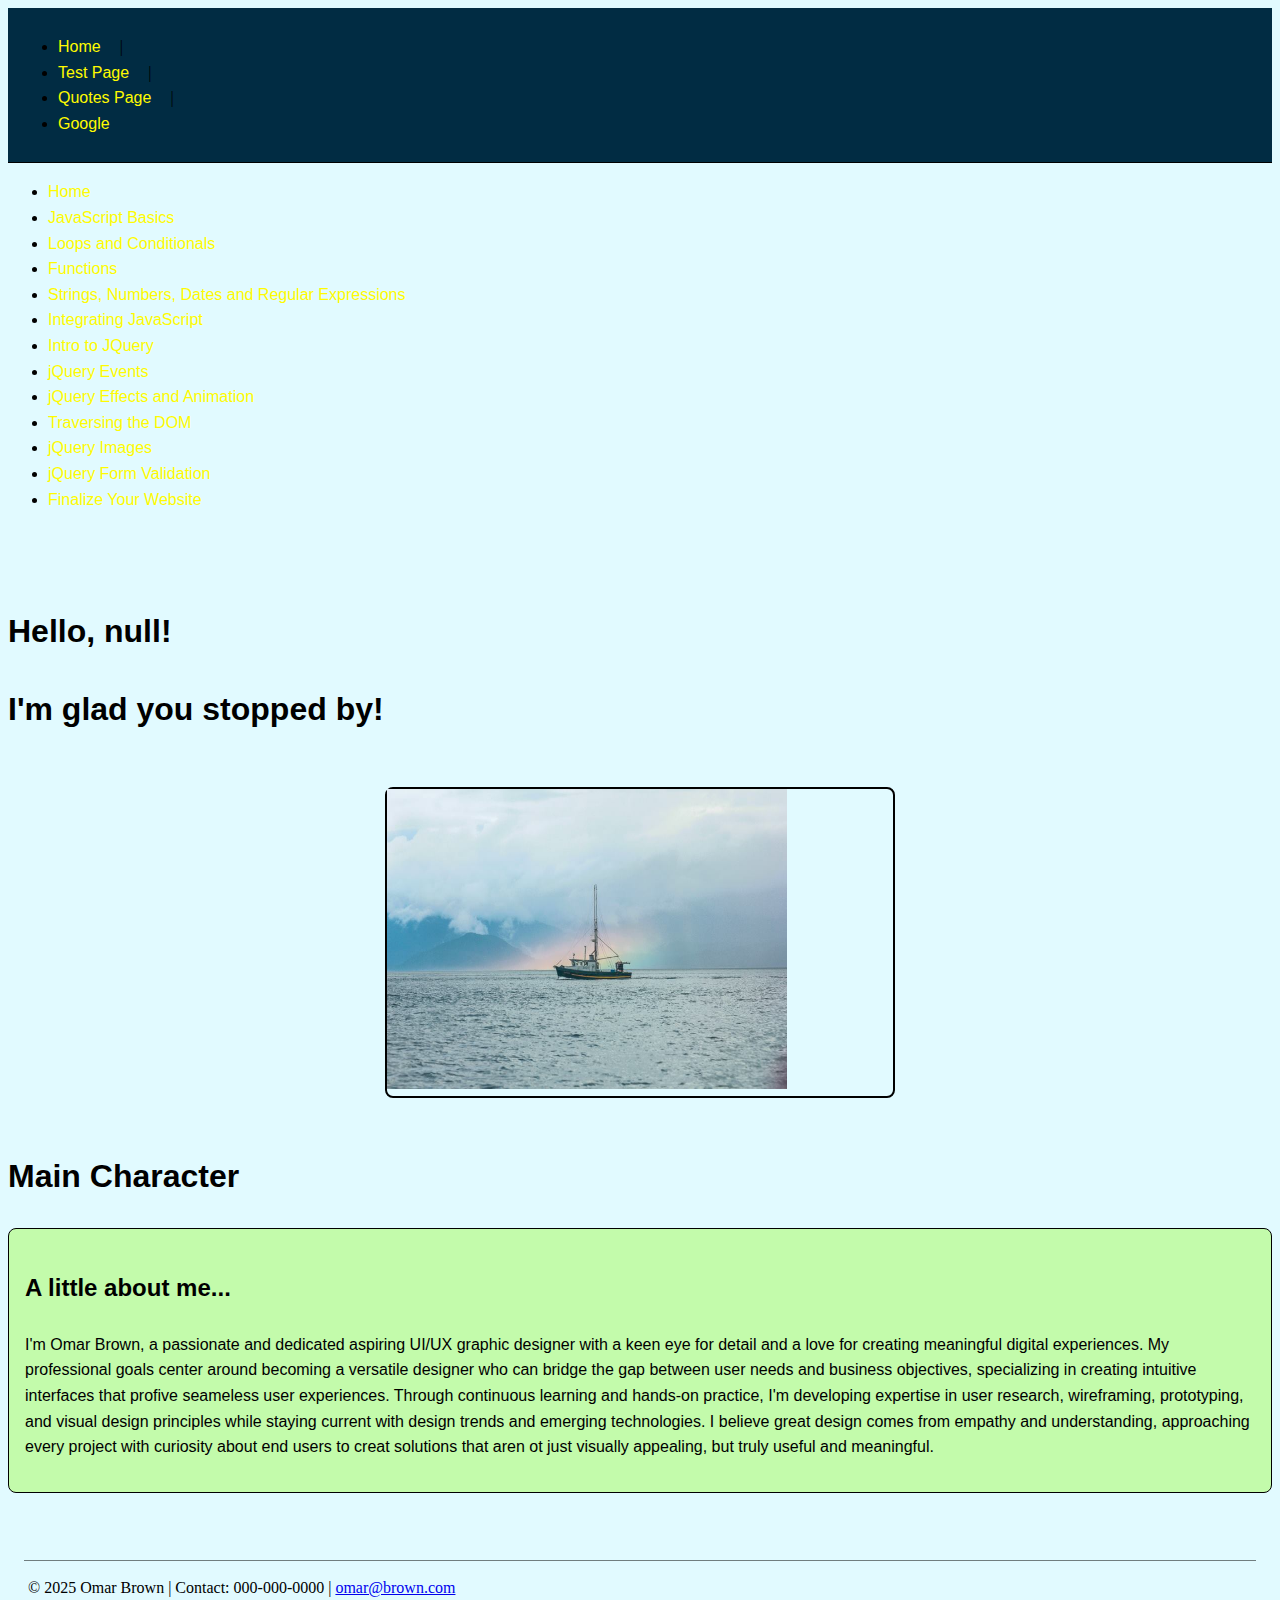
<file: index.html>
<!DOCTYPE html>
<html lang="en">
	<head>
		<meta charset="utf-8">
		<meta name="viewport" content="width=device-width, initial-scale=1.0">
		<meta name="author" content="Omar Brown">
		<title>Beginning Web Programming</title>
		<link rel="stylesheet" href="style.css">
	</head>
	<body>
		<div>
			<nav id="top-nav">
			<ul>
				<li><a href="index.html">Home</a> |</li>
				<li><a href="test.html">Test Page</a> |</li>
				<li><a href="quotes.html">Quotes Page</a> |</li>
				<li><a href="http://www.google.com">Google</a></li>
			</ul>
			</nav>
			<nav id="side-nav">
                <ul>
                    <li><a href="index.html">Home</a>
                    <li><a href="quotes.html">JavaScript Basics</a>
                    <li><a href="secret-number-game.html">Loops and Conditionals</a>
                    <li><a href="quiz.html">Functions</a>
                    <li><a href="trivia.html">Strings, Numbers, Dates and Regular Expressions</a>
                    <li><a href="game.html">Integrating JavaScript</a>
                    <li><a href="jquery-intro/jquery-intro.html">Intro to JQuery</a>
                    <li><a href="jquery-events/glossary.html">jQuery Events</a>
					<li><a href="jquery-effects/effects.html">jQuery Effects and Animation</a>
                    <li><a href="jquery-dom/shopping.html">Traversing the DOM</a>
                    <li><a href="jquery-images/gallery.html">jQuery Images</a>
                    <li><a href="jquery-orderform/orderform.html">jQuery Form Validation</a>
                    <li><a href="about.html">Finalize Your Website</a>
                </ul>
            </nav>
		</div>
		<br>
	<div>
		<main>
		<br>
		<div>
			<header>
			<!-- Link to external JavaScript file -->
			<script src="userInfo.js"></script>
			<h2>I'm glad you stopped by!</h2>
			</header>
		</div>
		<br>
		<div>
			<span>
			<picture>
			<img src="images/picture.jpg" alt="boat and rainbow" height = "300" width = "400">
			</picture>
			</span>
		</div>
		<br>
		<div><h2>Main Character</h2></div>
		
		<div class="somepadding" id="backgroundchange">
			<section>
			<h3>A little about me...</h3>
			<p><span>
			I'm Omar Brown, a passionate and dedicated aspiring UI/UX graphic designer with a keen eye for detail and a love for creating meaningful digital experiences. My professional goals center around becoming a versatile designer who can bridge the gap between user needs and business objectives, specializing in creating intuitive interfaces that profive seameless user experiences. Through continuous learning and hands-on practice, I'm developing expertise in user research, wireframing, prototyping, and visual design principles while staying current with design trends and emerging technologies. I believe great design comes from empathy and understanding, approaching every project with curiosity about end users to creat solutions that aren ot just visually appealing, but truly useful and meaningful.
        	</span></p>
			</section>
		</div>
		<br>
		</main>
	</div>
	<br>

	<div>
		<footer>
		<p>
		<span>	
		&copy; 2025 Omar Brown | Contact: 000-000-0000 | <a href="mailto:omar@brown.com">omar@brown.com</a>
		</span>
		</p>
		</footer>
	</div>
	</body>
</html>
</file>
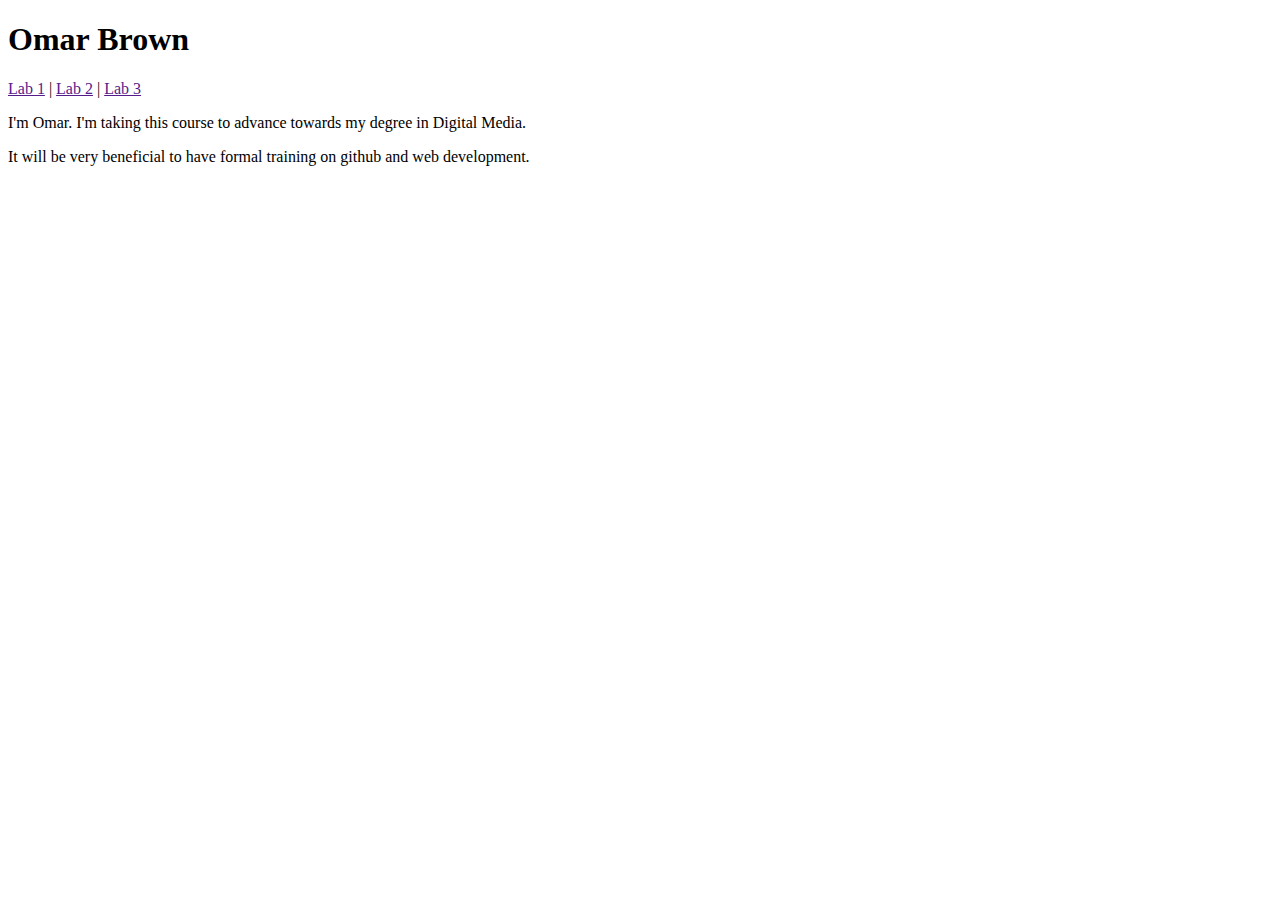
<file: docs/index.html>
<!DOCTYPE html>
<html lang="en">
	<head>
		<title>My First Page</title>
	</head>
	<body>
		<h1>Omar Brown</h1>
		<nav>
			<a href="">Lab 1</a> |
			<a href="">Lab 2</a> |
			<a href="">Lab 3</a>
		</nav>
		<p>I'm Omar. I'm taking this course to advance towards
            my degree in Digital Media.
        </p>
		<p>It will be very beneficial to have formal training on
            github and web development.
        </p>
	</body>
</html>
</file>
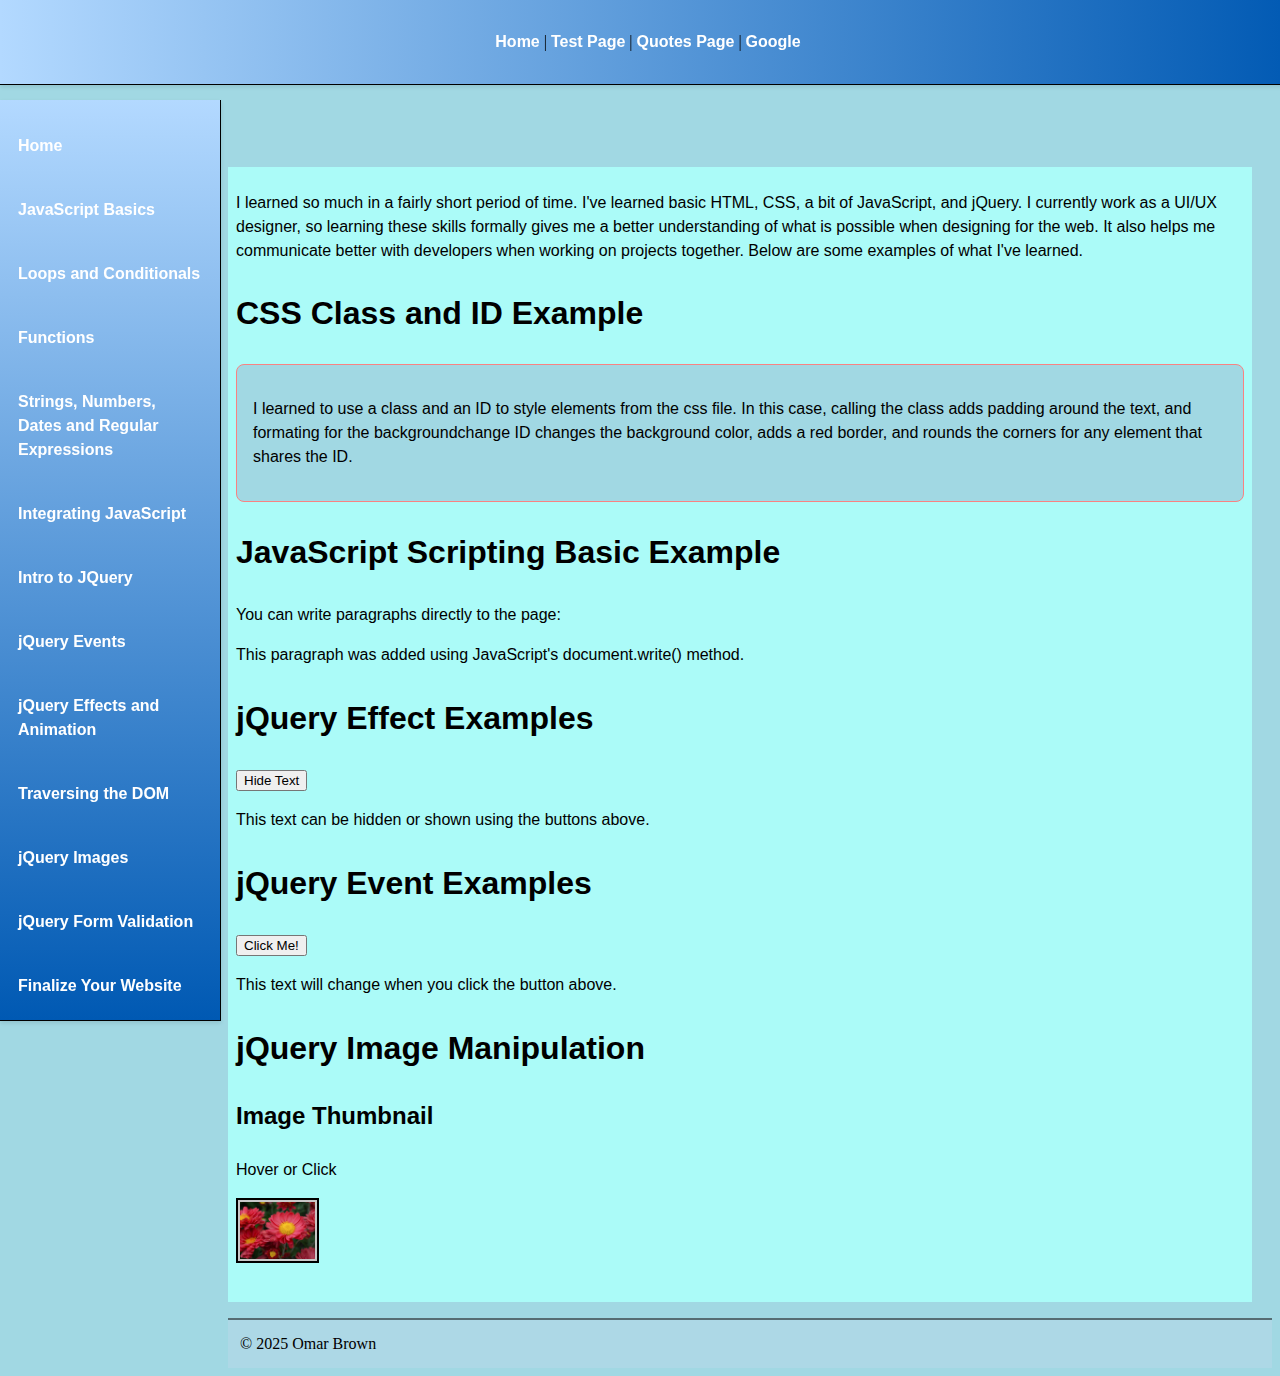
<file: about.html>
<!DOCTYPE html>
<html lang="en">
<head>
    <meta charset="UTF-8">
    <meta name="viewport" content="width=device-width, initial-scale=1.0">
    <title>About Us</title>
    <link rel="stylesheet" href="style2.css">
    <script src="https://code.jquery.com/jquery-3.6.0.min.js"></script>
    <script src="about.js"></script>
</head>
<body>
    <header>
        <h1>About Us</h1>
        <div>
            <nav id="top-nav">
                <ul>
                    <li><a href="index.html">Home</a> |</li>
                    <li><a href="test.html">Test Page</a> |</li>
                    <li><a href="quotes.html">Quotes Page</a> |</li>
                    <li><a href="http://www.google.com">Google</a></li>
                </ul>
            </nav>
        </div>
        <div>
            <nav id="side-nav">
                <ul>
                    <li><a href="index.html">Home</a>
                    <li><a href="quotes.html">JavaScript Basics</a>
                    <li><a href="secret-number-game.html">Loops and Conditionals</a>
                    <li><a href="quiz.html">Functions</a>
                    <li><a href="trivia.html">Strings, Numbers, Dates and Regular Expressions</a>
                    <li><a href="game.html">Integrating JavaScript</a>
                    <li><a href="jquery-intro/jquery-intro.html">Intro to JQuery</a>
                    <li><a href="jquery-events/glossary.html">jQuery Events</a>
                    <li><a href="jquery-effects/effects.html">jQuery Effects and Animation</a>
                    <li><a href="jquery-dom/shopping.html">Traversing the DOM</a>
                    <li><a href="jquery-images/gallery.html">jQuery Images</a>
                    <li><a href="jquery-orderform/orderform.html">jQuery Form Validation</a>
                    <li><a href="about.html">Finalize Your Website</a>
                </ul>
            </nav>
        </div>
    </header>
            <div>
            <main>
                <div>
                    <p>I learned so much in a fairly short period of time.
                    I've learned basic HTML, CSS, a bit of JavaScript, and jQuery. I currently work as a UI/UX designer, so learning these skills
                    formally gives me a better understanding of what is possible when designing for the web. It also helps me communicate better with developers
                    when working on projects together. 
                    
                    Below are some examples of what I've learned.
                    </p>
                </div>
                    <h2>CSS Class and ID Example</h2>
                    <div class="somepadding" id="backgroundchange">
                        <p>I learned to use a class and an ID to style elements from the css file.
                        In this case, calling the class adds padding around the text, and formating for the backgroundchange ID changes
                        the background color, adds a red border, and rounds the corners for any element that shares the ID.
                        </p>
                    </div>
                <div>
                    <h2>JavaScript Scripting Basic Example</h2>
                    <p>You can write paragraphs directly to the page:</p>
                    <script>
                        document.write("<p>This paragraph was added using JavaScript's document.write() method.</p>");
                    </script>
                </div>
                <div>
                    <h2>jQuery Effect Examples</h2>
                    <button id="hideButton">Hide Text</button>
                    <button id="showButton">Show Text</button>
                    <p id="textToHide">This text can be hidden or shown using the buttons above.</p>
                </div>
                <div>
                    <h2>jQuery Event Examples</h2>
                    <button id="eventButton">Click Me!</button>
                    <button id="eventButton2">Double Click Me!</button>
                    <button id="showTextButton">Show Text</button>
                    <p id="eventText">This text will change when you click the button above.</p>
                </div>
                <div>
                    <h2>jQuery Image Manipulation</h2>
                    <div>
                        <h3>Image Thumbnail</h3>
                        <p>Hover or Click</p>
                        <span id="thumbspan">                            
                            <img class="thumbnail" src="jquery-images/magenta_daisy_mum.jpg" alt="magenta daisy mum thumbnail">
                        </span>
                    </div>
                    
                    <br>
                </div>

            </main>
            </div>
    <footer>
        <p>&copy; 2025 Omar Brown</p>
    </footer>
    </body>
</html>
</file>
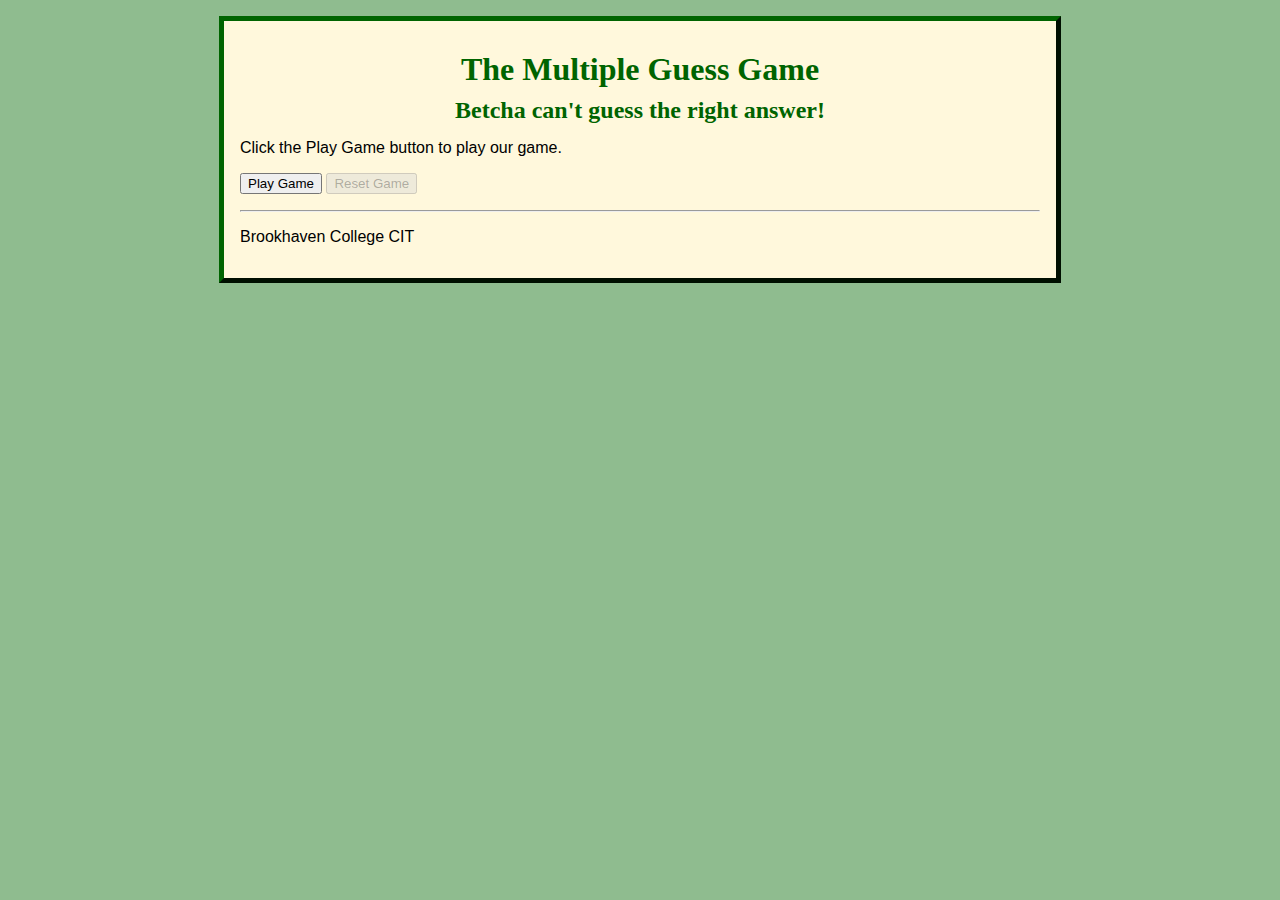
<file: game.html>
<!DOCTYPE html>
<html lang="en">

   <head>
      <meta charset="utf-8">
      <title>Trivia Game Improved</title>
      <meta name="viewport" content="width=device-width; initial-scale=1.0">
      <link href="js.css" rel="stylesheet">
      <script src="game.js" defer></script>
   </head>

   <body>
      <main>
         <header>
            <h1>The Multiple Guess Game</h1>
         </header>
         <section>
            <h2>Betcha can't guess the right answer!</h2>
            <p id="question">Click the Play Game button to play our game.</p>
            <button id="play">Play Game</button>
            <button id="reset">Reset Game</button>
            <ol id="answers"></ol>
            <div id="prompt"></div>
         </section>
         <hr>
         <footer>
            <p>Brookhaven College CIT</p>
         </footer>
      </main>
   </body>

</html>
</file>
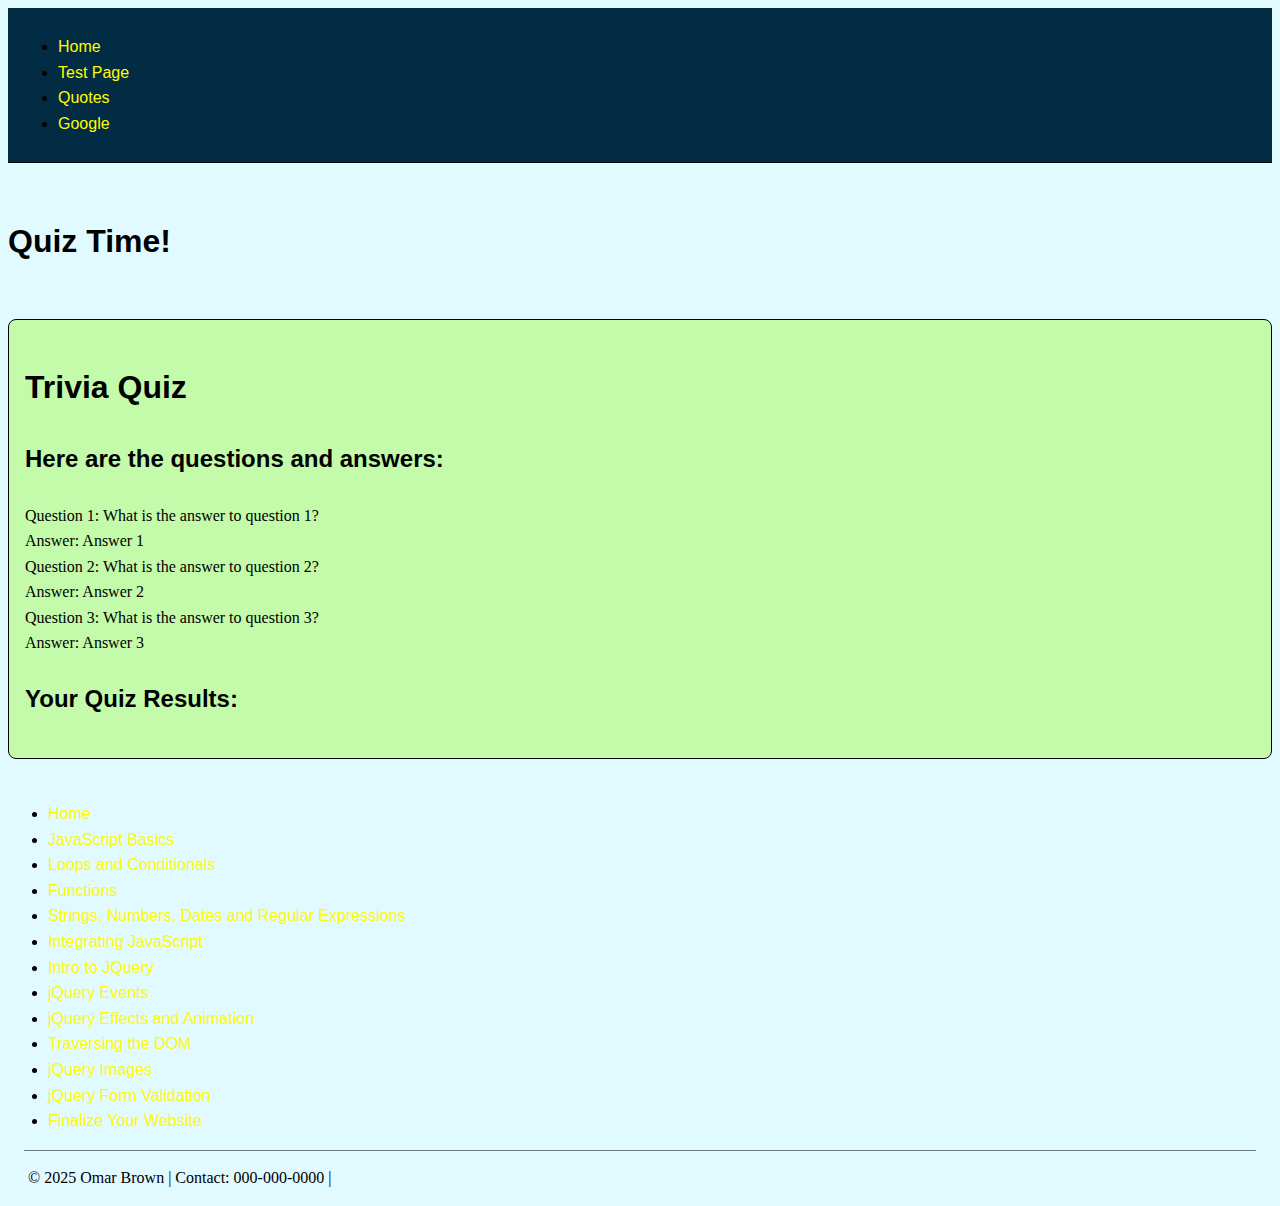
<file: quiz.html>
<!DOCTYPE html>
<html lang="en">
    <head>
        <meta charset="utf-8">
        <meta name="viewport" content="width=device-width, initial-scale=1.0">
        <meta name="author" content="Omar Brown">
        <title>Quiz Game</title>
        <link rel="stylesheet" href="style.css">
    </head>
    <body>
        <div>
            <nav id="top-nav">
            <ul>
                <li><a href="index.html">Home</a></li>
                <li><a href="test.html">Test Page</a></li>
                <li><a href="quotes.html">Quotes</a></li>
                <li><a href="http://www.google.com">Google</a></li>
            </ul>
            </nav>
        </div>
    <br>
    <main>
    <div>
        <header>
            <h2>Quiz Time!</h2> 
        </header> 
    </div> 
    <br> 
    <div class="somepadding" id="backgroundchange">
        <h2>Trivia Quiz</h2>  
        <script src="quiz.js"></script>
    </div>
    <br>
    <nav id="side-nav">
                <ul>
                    <li><a href="index.html">Home</a>
                    <li><a href="quotes.html">JavaScript Basics</a>
                    <li><a href="secret-number-game.html">Loops and Conditionals</a>
                    <li><a href="quiz.html">Functions</a>
                    <li><a href="trivia.html">Strings, Numbers, Dates and Regular Expressions</a>
                    <li><a href="game.html">Integrating JavaScript</a>
                    <li><a href="jquery-intro/jquery-intro.html">Intro to JQuery</a>
                    <li><a href="jquery-events/glossary.html">jQuery Events</a>
                    <li><a href="jquery-effects/effects.html">jQuery Effects and Animation</a>
                    <li><a href="jquery-dom/shopping.html">Traversing the DOM</a>
                    <li><a href="jquery-images/gallery.html">jQuery Images</a>
                    <li><a href="jquery-orderform/orderform.html">jQuery Form Validation</a>
                    <li><a href="about.html">Finalize Your Website</a>
                </ul>
            </nav>
    </main>   
        <footer>
            <p>
            <span>	
                &copy; 2025 Omar Brown | Contact: 000-000-0000 | <a href="mailto:omar@brown.com"></a>
            </span>
            </p>
        </footer>
</body>
</html>
</file>
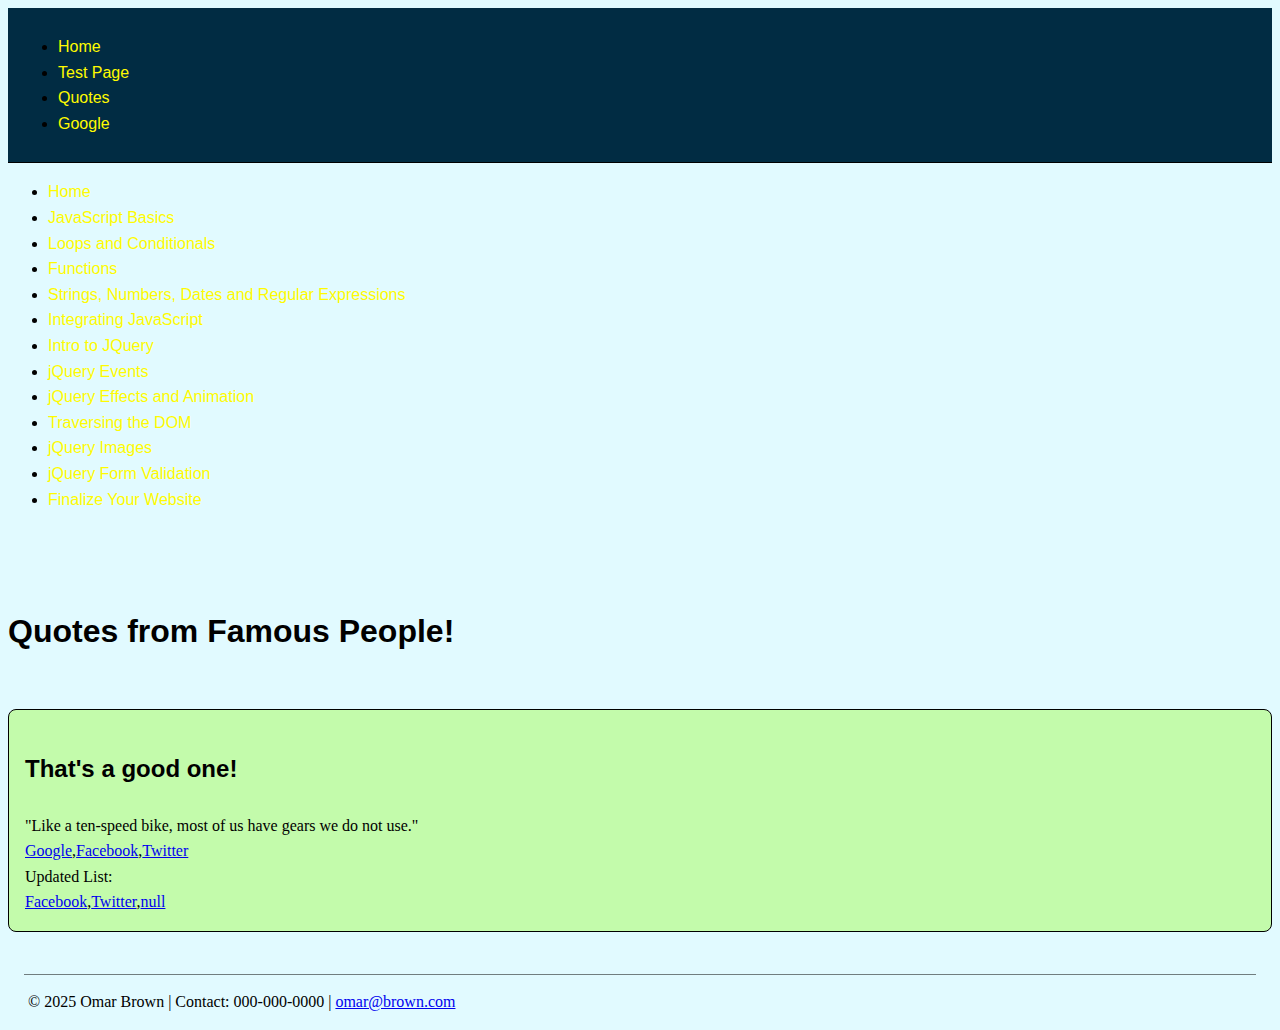
<file: quotes.html>
<!DOCTYPE html>
<html lang="en">
    <head>
        <meta charset="utf-8">
        <meta name="viewport" content="width=device-width, initial-scale=1.0">
        <meta name="author" content="Omar Brown">
        <title>Quotes</title>
        <link rel="stylesheet" href="style.css">
    </head>
    <body>
        <div>
            <nav id="top-nav">
            <ul>
                <li><a href="index.html">Home</a></li>
                <li><a href="test.html">Test Page</a></li>
                <li><a href="quotes.html">Quotes</a></li>
                <li><a href="http://www.google.com">Google</a></li>
            </ul>
            </nav>
        </div>
       <nav id="side-nav">
                <ul>
                    <li><a href="index.html">Home</a>
                    <li><a href="quotes.html">JavaScript Basics</a>
                    <li><a href="secret-number-game.html">Loops and Conditionals</a>
                    <li><a href="quiz.html">Functions</a>
                    <li><a href="trivia.html">Strings, Numbers, Dates and Regular Expressions</a>
                    <li><a href="game.html">Integrating JavaScript</a>
                    <li><a href="jquery-intro/jquery-intro.html">Intro to JQuery</a>
                    <li><a href="jquery-events/glossary.html">jQuery Events</a>
                    <li><a href="jquery-effects/effects.html">jQuery Effects and Animation</a>
                    <li><a href="jquery-dom/shopping.html">Traversing the DOM</a>
                    <li><a href="jquery-images/gallery.html">jQuery Images</a>
                    <li><a href="jquery-orderform/orderform.html">jQuery Form Validation</a>
                    <li><a href="about.html">Finalize Your Website</a>
                </ul>
            </nav>
    <br>
    <div>

    <main>
    <br>
    <div>
            <header>
            <h2>Quotes from Famous People!</h2> 
            </header> 
         </div> 
         <br> 
         <div class="somepadding" id="backgroundchange">
         <h3>That's a good one!</h3>  
         <script src="quotes.js"></script>
            </div>
    <br>

	<div>
		<footer id="quotefooter">
		<p><span>	
			&copy; 2025 Omar Brown | Contact: 000-000-0000 | <a href="mailto:omar@brown.com">omar@brown.com</a>
		</span></p>
		</footer>
	</div>
        </main>
    </div>
    </body>
    
</html>
</file>
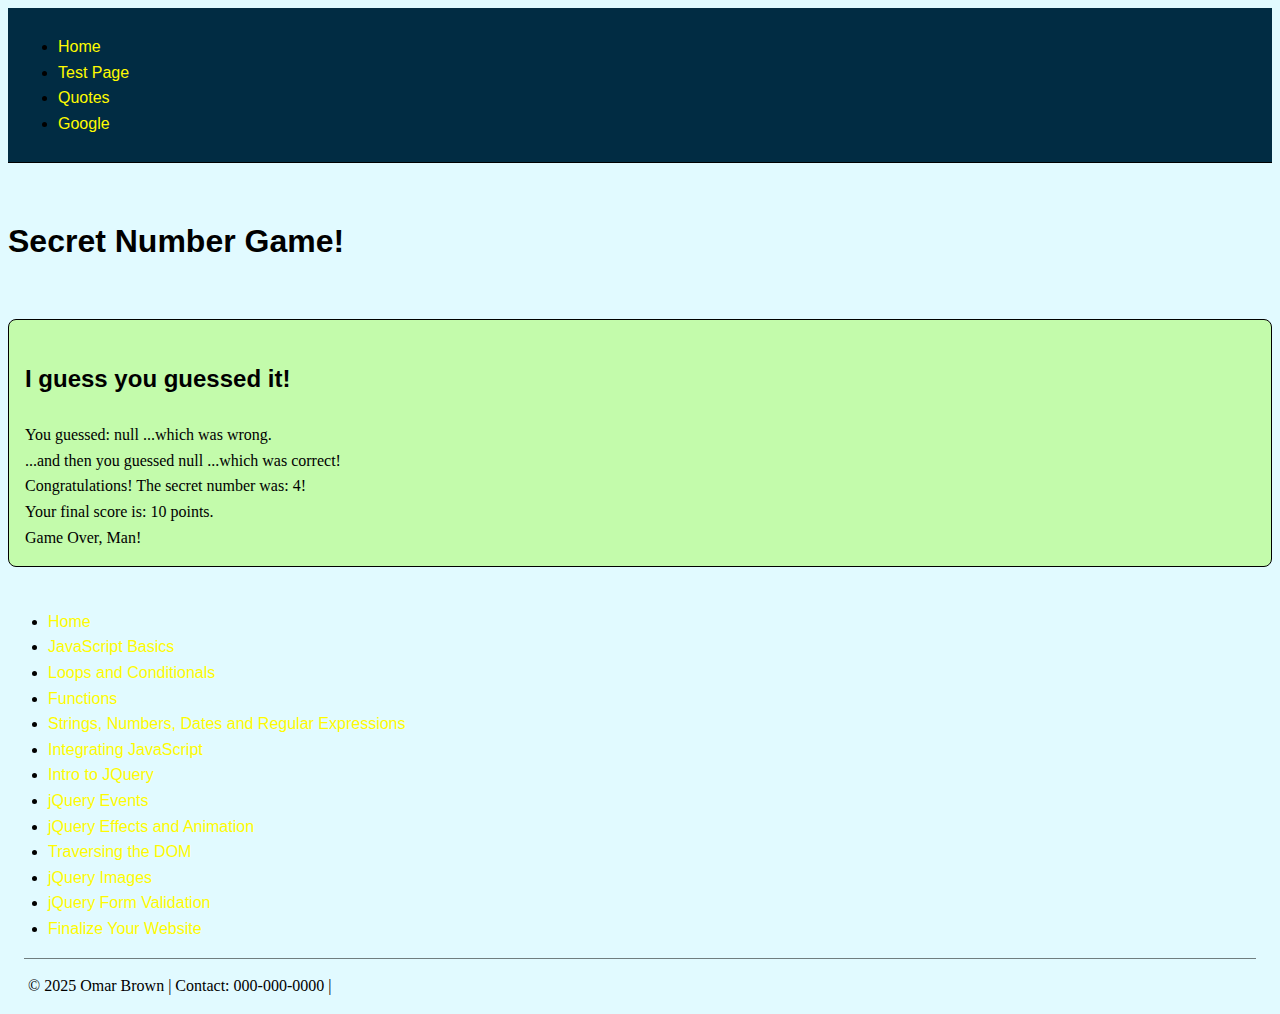
<file: secret-number-game.html>
<!DOCTYPE html>
<html lang="en">
    <head>
        <meta charset="utf-8">
        <meta name="viewport" content="width=device-width, initial-scale=1.0">
        <meta name="author" content="Omar Brown">
        <title>Secret Number Game</title>
        <link rel="stylesheet" href="style.css">
    </head>
    <body>
        <div>
            <nav id="top-nav">
            <ul>
                <li><a href="index.html">Home</a></li>
                <li><a href="test.html">Test Page</a></li>
                <li><a href="quotes.html">Quotes</a></li>
                <li><a href="http://www.google.com">Google</a></li>
            </ul>
            </nav>
        </div>
    <br>
    <main>
    <div>
        <header>
            <h2>Secret Number Game!</h2> 
        </header> 
    </div> 
    <br> 
    <div class="somepadding" id="backgroundchange">
        <h3>I guess you guessed it!</h3>  
        <script src="secret-number-game.js"></script>
    </div>
    <br>
    <nav id="side-nav">
                <ul>
                    <li><a href="index.html">Home</a>
                    <li><a href="quotes.html">JavaScript Basics</a>
                    <li><a href="secret-number-game.html">Loops and Conditionals</a>
                    <li><a href="quiz.html">Functions</a>
                    <li><a href="trivia.html">Strings, Numbers, Dates and Regular Expressions</a>
                    <li><a href="game.html">Integrating JavaScript</a>
                    <li><a href="jquery-intro/jquery-intro.html">Intro to JQuery</a>
                    <li><a href="jquery-events/glossary.html">jQuery Events</a>
                    <li><a href="jquery-effects/effects.html">jQuery Effects and Animation</a>
                    <li><a href="jquery-dom/shopping.html">Traversing the DOM</a>
                    <li><a href="jquery-images/gallery.html">jQuery Images</a>
                    <li><a href="jquery-orderform/orderform.html">jQuery Form Validation</a>
                    <li><a href="about.html">Finalize Your Website</a>
                </ul>
            </nav>
    </main>   
        <footer id="quotefooter">
            <p>
            <span>	
                &copy; 2025 Omar Brown | Contact: 000-000-0000 | <a href="mailto:omar@brown.com"></a>
            </span>
            </p>
        </footer>
</body>
</html>
</file>
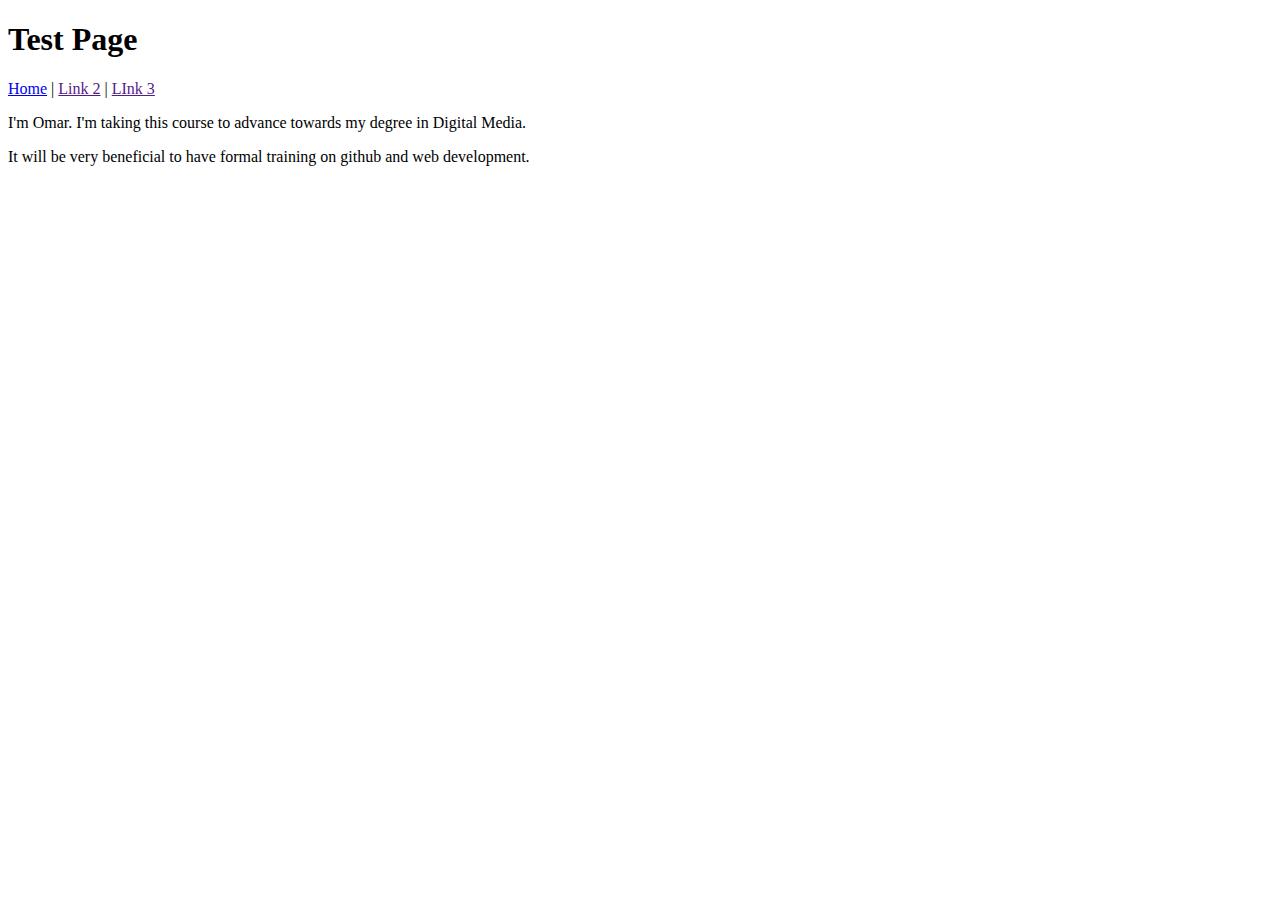
<file: test.html>
<!DOCTYPE html>
<html lang="en">
	<head>
		<title>My First Page</title>
	</head>
	<body>
		<h1>Test Page</h1>
		<nav>
			<a href="index.html">Home</a> |
			<a href="">Link 2</a> |
			<a href="">LInk 3</a>
		</nav>
		<p>I'm Omar. I'm taking this course to advance towards
            my degree in Digital Media.
        </p>
		<p>It will be very beneficial to have formal training on
            github and web development.
        </p>
	</body>
</html>
</file>
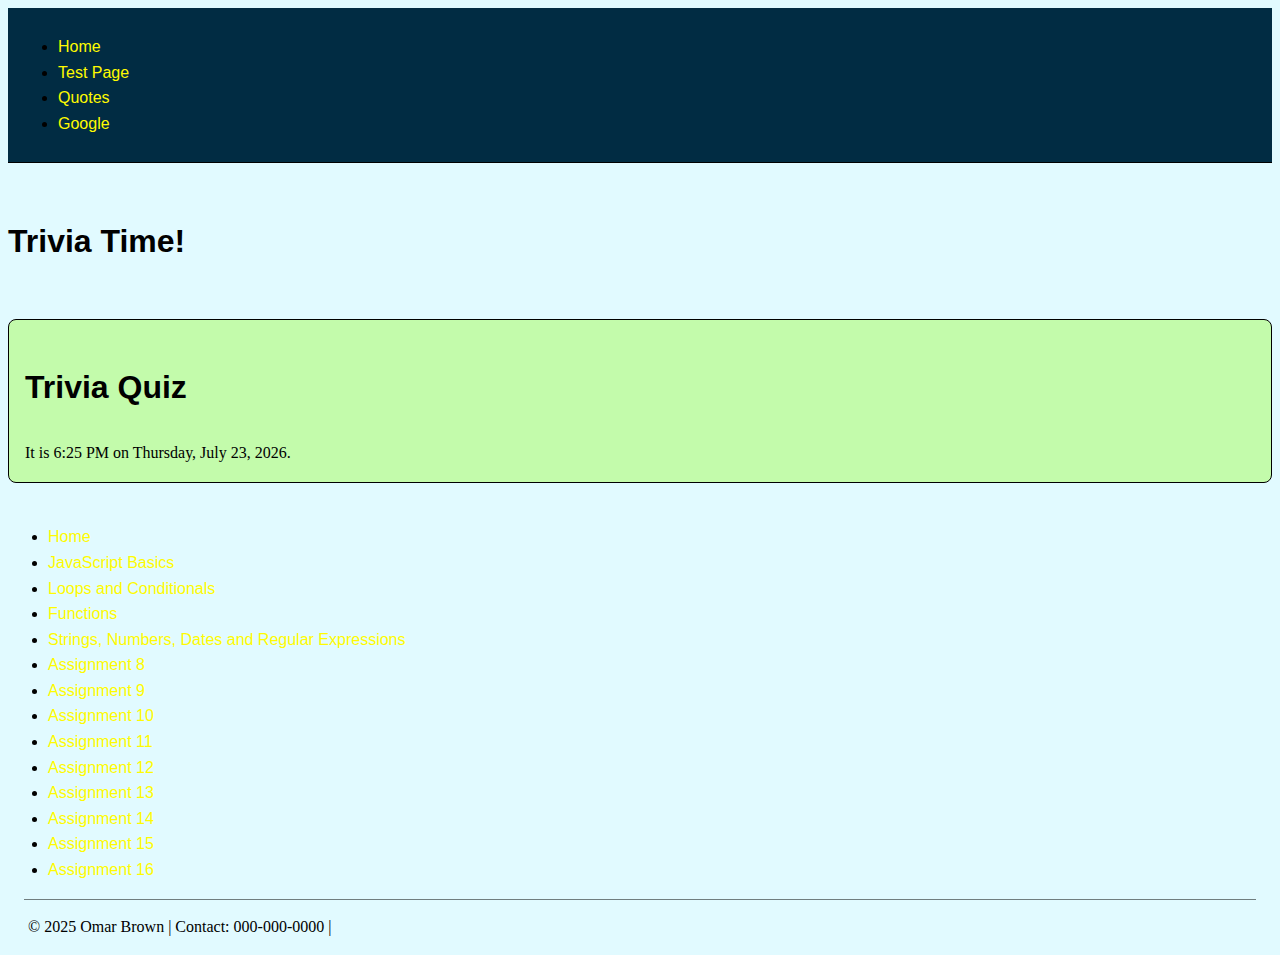
<file: trivia.html>
<!DOCTYPE html>
<html lang="en">
    <head>
        <meta charset="utf-8">
        <meta name="viewport" content="width=device-width, initial-scale=1.0">
        <meta name="author" content="Omar Brown">
        <title>Trivia Game</title>
        <link rel="stylesheet" href="style.css">
    </head>
    <body>
        <div>
            <nav id="top-nav">
            <ul>
                <li><a href="/index.html">Home</a></li>
                <li><a href="test.html">Test Page</a></li>
                <li><a href="quotes.html">Quotes</a></li>
                <li><a href="www.google.com">Google</a></li>
            </ul>
            </nav>
        </div>
    <br>
    <main>
    <div>
        <header>
            <h2>Trivia Time!</h2> 
        </header> 
    </div> 
    <br> 
    <div class="somepadding" id="backgroundchange">
        <h2>Trivia Quiz</h2>  
        <script src="trivia.js"></script>
    </div>
    <br>
    <nav id="side-nav">
        <ul>
            <li><a href="/index.html">Home</a></li>
            <li><a href="quotes.html">JavaScript Basics</a></li>
            <li><a href="secret-number-game.html">Loops and Conditionals</a></li>
            <li><a href="quiz.html">Functions</a></li>
            <li><a href="trivia.html">Strings, Numbers, Dates and Regular Expressions</a></li>
            <li><a href="">Assignment 8</a></li>
            <li><a href="">Assignment 9</a></li>
            <li><a href="">Assignment 10</a></li>
            <li><a href="">Assignment 11</a></li>
            <li><a href="">Assignment 12</a></li>
            <li><a href="">Assignment 13</a></li>
            <li><a href="">Assignment 14</a></li> 
            <li><a href="">Assignment 15</a></li>
            <li><a href="">Assignment 16</a></li>
        </ul>
    </nav>
    </main>   
        <footer>
            <p>
            <span>	
                &copy; 2025 Omar Brown | Contact: 000-000-0000 | <a href="mailto:omar@brown.com"></a>
            </span>
            </p>
        </footer>
</body>
</html>
</file>
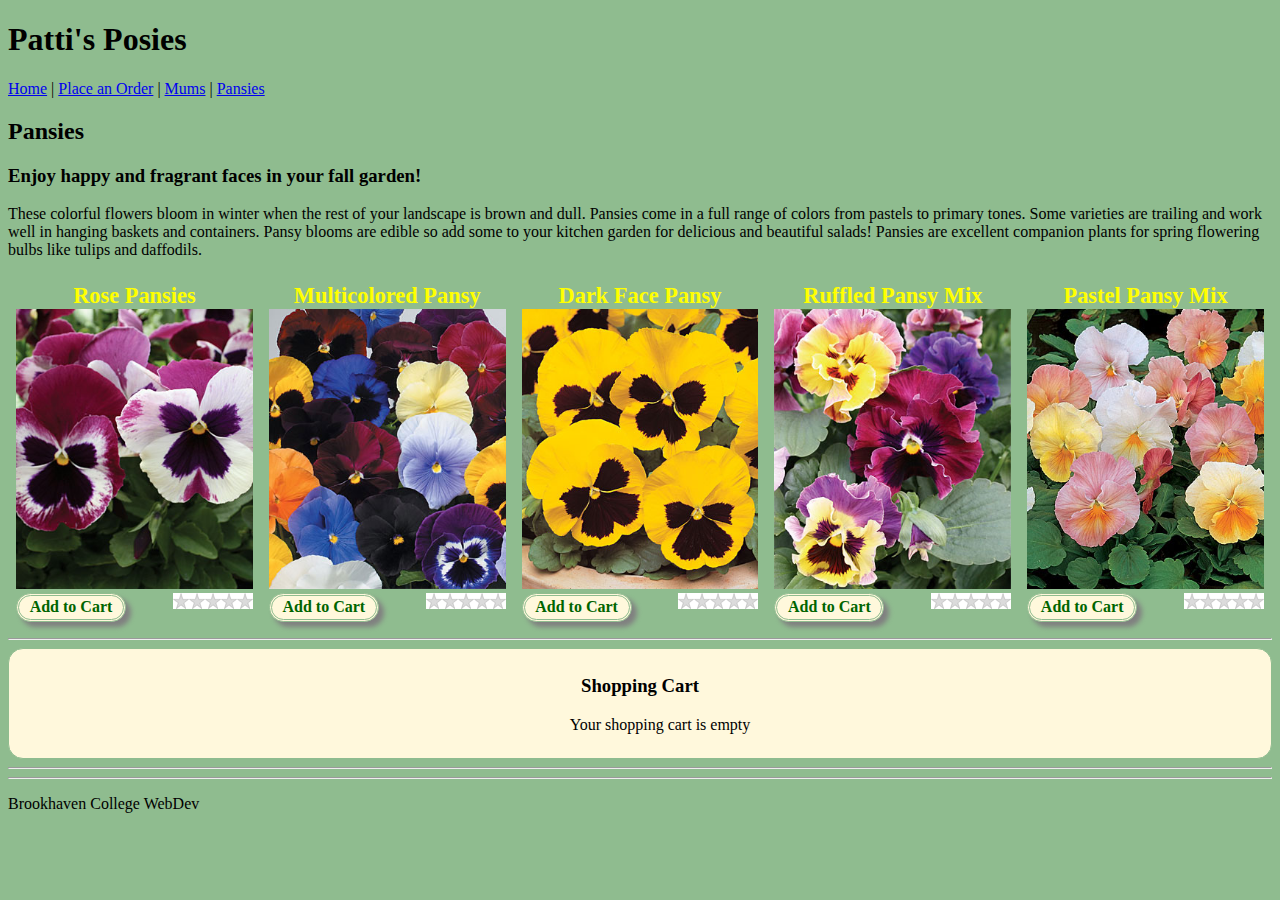
<file: jquery-dom/shopping.html>
<!DOCTYPE html>
<html lang="en">

  <head>
    <meta charset="utf-8">
    <title>jQuery Shopping Cart</title>
    <meta name="viewport" content="width=device-width; initial-scale=1.0">
    <link href="shopping.css" rel="stylesheet">

    <script src="https://ajax.googleapis.com/ajax/libs/jquery/1.11.3/jquery.min.js"></script>

  </head>

  <body>
    <div id="container">
      <header>
        <h1>Patti's Posies</h1>
      </header>
      <nav>
        <p><a href="index.html">Home</a> | <a href="orderform.html">Place an Order</a> | <a href="mums.html">Mums</a> | <a href="pansy.html">Pansies</a></p>
      </nav>
      <div>
        <h2 id="pltTitle">Pansies</h2>
        <div id="desc">
          <h3>Enjoy happy and fragrant faces in your fall garden! </h3>
          <p> These colorful flowers bloom in winter when the rest of your landscape is brown and dull. Pansies come in a full range of colors from pastels to primary tones. Some varieties are trailing and work well in hanging baskets and containers. Pansy blooms are edible so add some to your kitchen garden for delicious and beautiful salads! Pansies are excellent companion plants for spring flowering bulbs like tulips and daffodils.</p>
        </div>

        <div id="gallery">
          <figure>
            <figcaption>Rose Pansies</figcaption>
            <img src="pansy1.jpg" class="flower" alt="Rose pansies">
            <span class="rating">
              <img src="staroff.gif"><img src="staroff.gif"><img src="staroff.gif"><img src="staroff.gif"><img src="staroff.gif">
            </span><br>
            <p class="add" id="pansy1" name="Rose Pansies">Add to Cart</p>
          </figure>
          <figure>
            <figcaption>Multicolored Pansy</figcaption>
            <img src="pansy2.jpg" class="flower" alt="Multicolored pansy">
            <span class="rating">
              <img src="staroff.gif"><img src="staroff.gif"><img src="staroff.gif"><img src="staroff.gif"><img src="staroff.gif">
            </span><br>
            <p class="add" id="pansy2" name="Multicolored Pansy">Add to Cart</p>
          </figure>
          <figure>
            <figcaption>Dark Face Pansy</figcaption>
            <img src="pansy3.jpg" class="flower" alt="Dark Face Pansy">
            <span class="rating">
              <img src="staroff.gif"><img src="staroff.gif"><img src="staroff.gif"><img src="staroff.gif"><img src="staroff.gif">
            </span><br>
            <p class="add" id="pansy3" name="Dark Face Pansy">Add to Cart</p>
          </figure>
          <figure>
            <figcaption>Ruffled Pansy Mix</figcaption>
            <img src="pansy4.jpg" class="flower" alt="Ruffled pansy mix">
            <span class="rating">
              <img src="staroff.gif"><img src="staroff.gif"><img src="staroff.gif"><img src="staroff.gif"><img src="staroff.gif">
            </span><br>
            <p class="add" id="pansy4" name="Ruffled Pansy Mix">Add to Cart</p>
          </figure>
          <figure>
            <figcaption>Pastel Pansy Mix</figcaption>
            <img src="pansy5.jpg" class="flower" alt="Pastel pansy mix">
            <span class="rating">
              <img src="staroff.gif"><img src="staroff.gif"><img src="staroff.gif"><img src="staroff.gif"><img src="staroff.gif">
            </span>
            <span class="add" id="pansy5" name="Pastel Pansy Mix">Add to Cart</span>
          </figure>
        </div>
        <hr>
        <div>
          <div class="wrapper">
            <h3>Shopping Cart</h3>
            <ul id="cart">
              <li id="empty">Your shopping cart is empty</li>
            </ul>
          </div>
        </div>
        <hr>
				<footer>
					<hr>
					<p>Brookhaven College WebDev</p>
				</footer>
      </div>
    </div>
  </body>

</html>
</file>
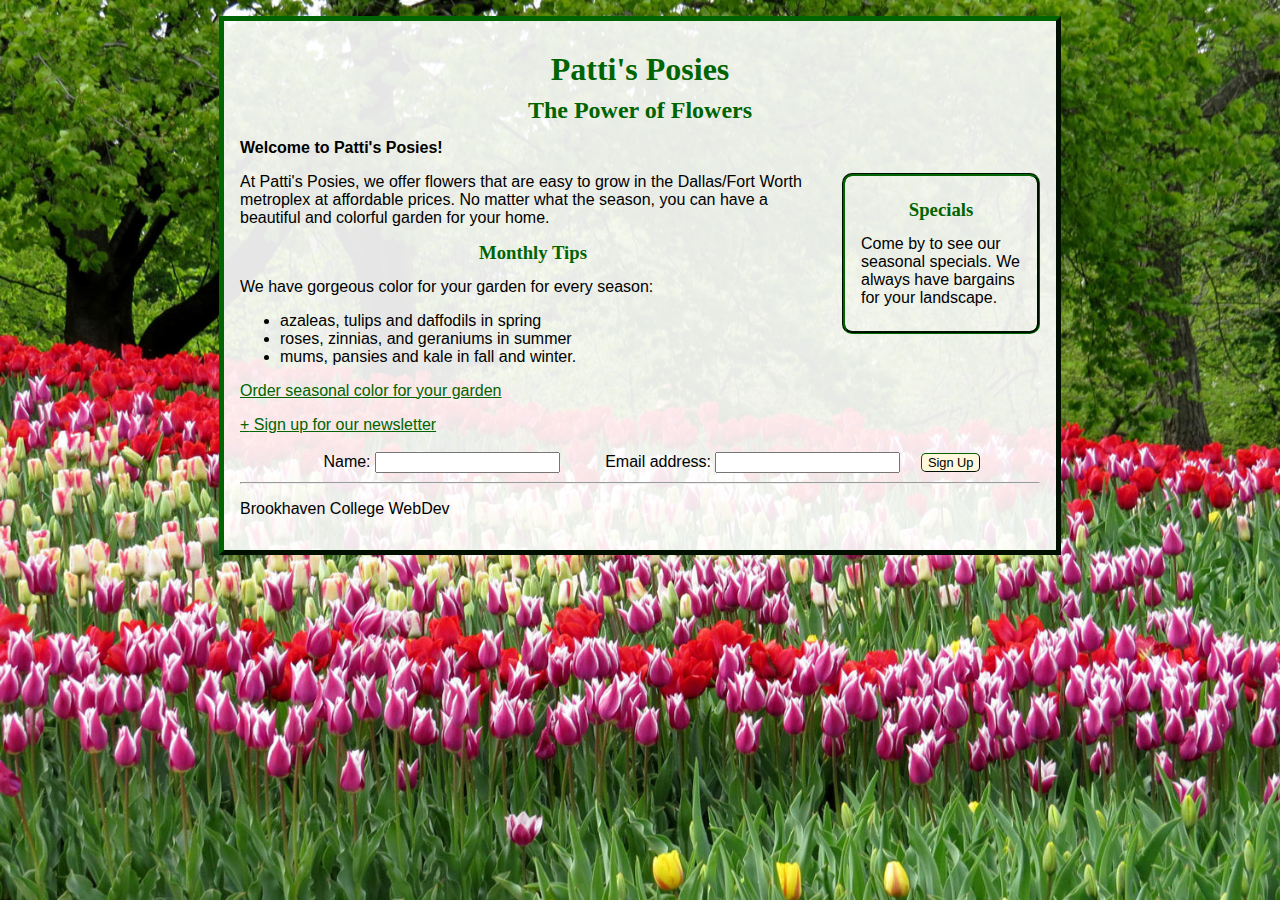
<file: jquery-effects/effects.html>
<!DOCTYPE html>
<html lang="en">

  <head>
    <meta charset="utf-8">
    <title>jQuery Animation and Effects</title>
    <meta name="viewport" content="width=device-width, initial-scale=1.0">
    <link href="effects.css" rel="stylesheet">
    <script src="https://ajax.googleapis.com/ajax/libs/jquery/1.8.1/jquery.min.js"></script>

	</head>

  <body>
    <div id="container">
      <header>
        <h1>Patti's Posies</h1>
      </header>
      <div>
        <h2 id="slogan">The Power of Flowers</h2>
        <p><strong>Welcome to Patti's Posies!</strong></p>
        <aside id="specials">
          <h3>Specials</h3>
          <p>Come by to see our seasonal specials. We always have bargains for your landscape.</p>
        </aside>
        <p>At Patti's Posies, we offer flowers that are easy to grow in the Dallas/Fort Worth metroplex at affordable prices. No matter what the season, you can have a beautiful and colorful garden for your home.</p>
        <h3 id="month">Monthly Tips</h3>
        <div id="seasontips">
          <p>We have gorgeous color for your garden for every season: </p>
          <ul>
            <li>azaleas, tulips and daffodils in spring</li>
            <li>roses, zinnias, and geraniums in summer</li>
            <li>mums, pansies and kale in fall and winter.</li>
          </ul>
        </div>
        <p><a href="#">Order seasonal color for your garden</a></p>

        <div id="newsletter">
          <p><a href="#" id="signuplink"><span id="openclose">+</span> Sign up for our newsletter</a></p>
          <form name="newsSignup" method="post" action="thanks.html" id="newsSignup">
            <label>Name: <input type="text" name="uname"></label>
            <label>Email address: <input type="email" name="email"></label>
            <input type="submit" value="Sign Up">
          </form>
        </div>

				<footer>
					<hr>
					<p>Brookhaven College WebDev</p>
				</footer>

			</div>
    </div>
  </body>

</html>
</file>
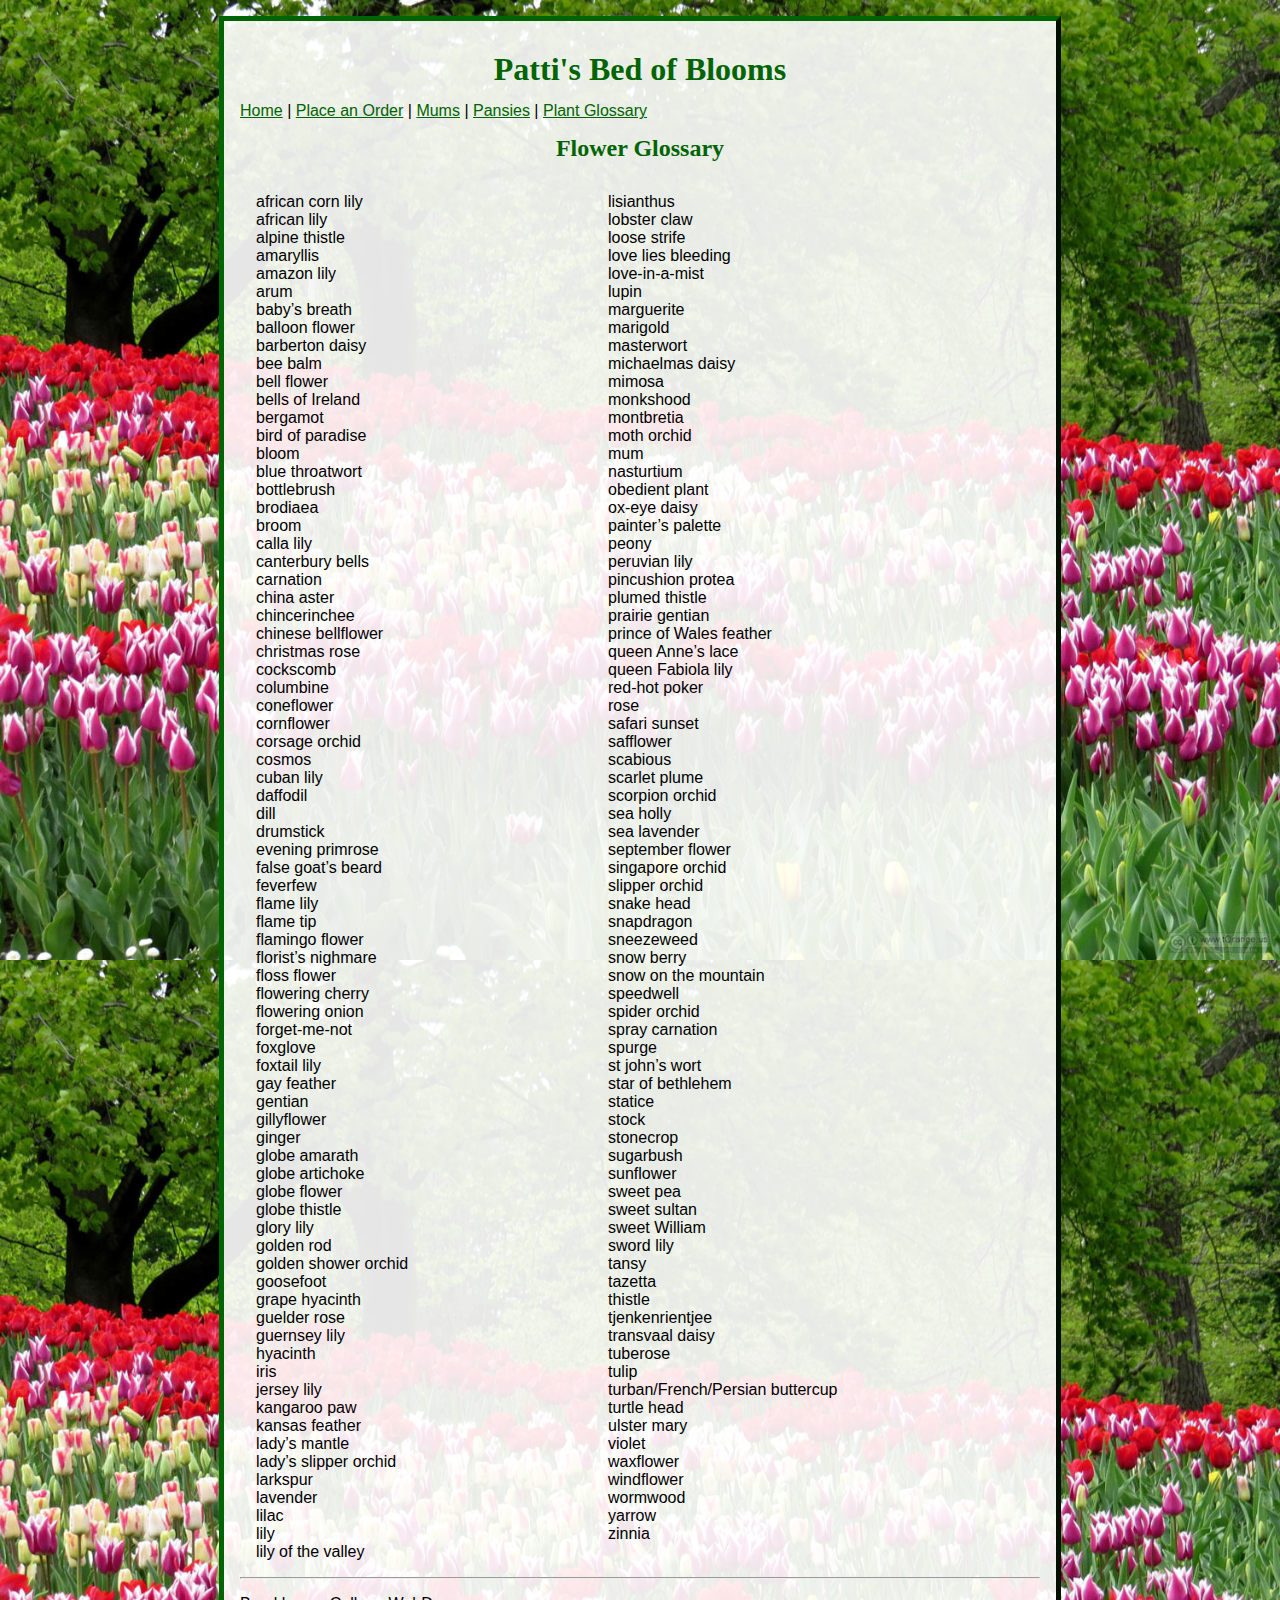
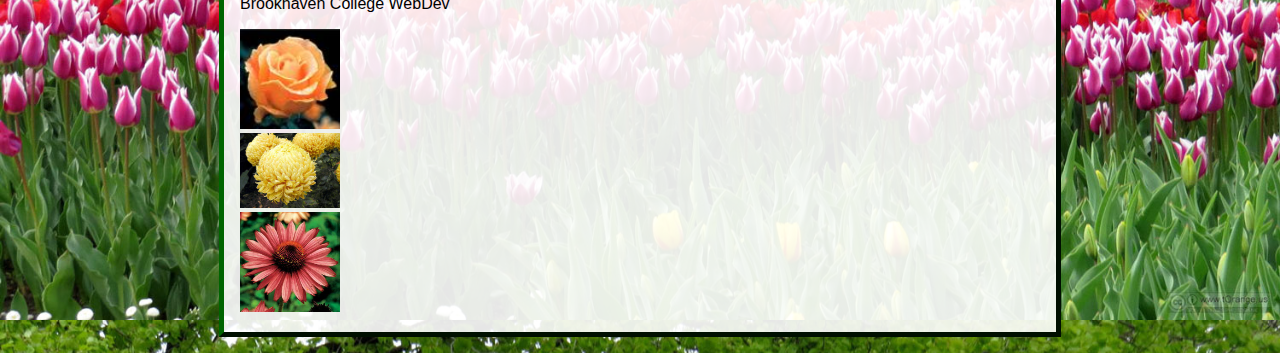
<file: jquery-events/glossary.html>
<!doctype html>
<html>

  <head>
    <meta charset="UTF-8">
    <title>Patti's Bed of Blooms Glossary</title>
    <meta name="viewport" content="width=device-width; initial-scale=1.0">
    <link href="glossary.css" rel="stylesheet">
    <script src="https://ajax.googleapis.com/ajax/libs/jquery/1.8.1/jquery.min.js"></script>
    <script src="https://code.jquery.com/jquery-3.6.0.min.js"></script>
    <script src="glossary.js"></script>

	</head>

  <body>
    <div id="container">
      <header>
        <h1>Patti's Bed of Blooms</h1>
      </header>
      <nav>
        <p><a href="index.html">Home</a> | <a href="orderform.html">Place an Order</a> | <a href="mums.html">Mums</a> | <a href="pansy.html">Pansies</a> | <a href="glossary.html">Plant Glossary</a></p>
      </nav>
      <div>
        <h2>Flower Glossary</h2>
        <div class="col">
          <div class="flower" id="a">african corn lily<span class="botanic">:&nbsp;ixia</span></div>
          <div class="flower">african lily<span class="botanic">:&nbsp;agapanthus</span></div>
          <div class="flower">alpine thistle<span class="botanic">:&nbsp;eryngium</span></div>
          <div class="flower">amaryllis<span class="botanic">:&nbsp;hippeastrum</span></div>
          <div class="flower">amazon lily<span class="botanic">:&nbsp;eucharis</span></div>
          <div class="flower">arum<span class="botanic">:&nbsp;zantedeschia</span></div>
          <div class="flower" id="b">baby&rsquo;s breath<span class="botanic">:&nbsp;gypsophila</span></div>
          <div class="flower">balloon flower<span class="botanic">:&nbsp;platycodon</span></div>
          <div class="flower">barberton daisy<span class="botanic">:&nbsp;gerbera</span></div>
          <div class="flower">bee balm<span class="botanic">:&nbsp;monarda</span></div>
          <div class="flower">bell flower<span class="botanic">:&nbsp;campanula</span></div>
          <div class="flower">bells of Ireland<span class="botanic">:&nbsp;moluccella</span></div>
          <div class="flower">bergamot<span class="botanic">:&nbsp;monarda</span></div>
          <div class="flower">bird of paradise<span class="botanic">:&nbsp;strelizia</span></div>
          <div class="flower">bloom<span class="botanic">:&nbsp;chrysanthemum</span></div>
          <div class="flower">blue throatwort<span class="botanic">:&nbsp;trachelium</span></div>
          <div class="flower">bottlebrush<span class="botanic">:&nbsp;banksia</span></div>
          <div class="flower">brodiaea<span class="botanic">:&nbsp;triteleia (syn)</span></div>
          <div class="flower">broom<span class="botanic">:&nbsp;genista</span></div>
          <div class="flower" id="c">calla lily<span class="botanic">:&nbsp;zantedeschia</span></div>
          <div class="flower">canterbury bells<span class="botanic">:&nbsp;campanula</span></div>
          <div class="flower">carnation<span class="botanic">:&nbsp;dianthus</span></div>
          <div class="flower">china aster<span class="botanic">:&nbsp;callistephus</span></div>
          <div class="flower">chincerinchee<span class="botanic">:&nbsp;ornithogalum</span></div>
          <div class="flower">chinese bellflower<span class="botanic">:&nbsp;platycodon</span></div>
          <div class="flower">christmas rose<span class="botanic">:&nbsp;hellebore</span></div>
          <div class="flower">cockscomb<span class="botanic">:&nbsp;celosia</span></div>
          <div class="flower">columbine<span class="botanic">:&nbsp;aquilegia</span></div>
          <div class="flower"><span class="pic" title="coneflower">coneflower</span><span class="botanic">:&nbsp;rudbeckia/echinacea</span></div>
          <div class="flower">cornflower<span class="botanic">:&nbsp;centaurea</span></div>
          <div class="flower">corsage orchid<span class="botanic">:&nbsp;cattleya</span></div>
          <div class="flower">cosmos<span class="botanic">:&nbsp;cosmea (syn)</span></div>
          <div class="flower">cuban lily<span class="botanic">:&nbsp;scilla</span></div>
          <div class="flower" id="d">daffodil<span class="botanic">:&nbsp;narcissus</span></div>
          <div class="flower">dill<span class="botanic">:&nbsp;anethum</span></div>
          <div class="flower">drumstick<span class="botanic">:&nbsp;craspedia, eustoma, lisianthus (syn)</span></div>
          <div class="flower" id="e">evening primrose<span class="botanic">:&nbsp;oenothera</span></div>
          <div class="flower" id="f">false goat&rsquo;s beard<span class="botanic">:&nbsp;false spirea/astilbe</span></div>
          <div class="flower">feverfew<span class="botanic">:&nbsp;tanacetum parthenium</span></div>
          <div class="flower">flame lily<span class="botanic">:&nbsp;gloriosa</span></div>
          <div class="flower">flame tip<span class="botanic">:&nbsp;leucadendron</span></div>
          <div class="flower">flamingo flower<span class="botanic">:&nbsp;anthurium</span></div>
          <div class="flower">florist&rsquo;s nighmare<span class="botanic">:&nbsp;ornithogalum</span></div>
          <div class="flower">floss flower<span class="botanic">:&nbsp;ageratum</span></div>
          <div class="flower">flowering cherry<span class="botanic">:&nbsp;prunus</span></div>
          <div class="flower">flowering onion<span class="botanic">:&nbsp;allium</span></div>
          <div class="flower">forget-me-not<span class="botanic">:&nbsp;myosotis</span></div>
          <div class="flower">foxglove<span class="botanic">:&nbsp;digitalis</span></div>
          <div class="flower">foxtail lily<span class="botanic">:&nbsp;eremurus</span></div>
          <div class="flower" id="g">gay feather<span class="botanic">:&nbsp;liatris</span></div>
          <div class="flower">gentian<span class="botanic">:&nbsp;gentiana</span></div>
          <div class="flower">gillyflower<span class="botanic">:&nbsp;matthiola</span></div>
          <div class="flower">ginger<span class="botanic">:&nbsp;alpinia</span></div>
          <div class="flower">globe amarath<span class="botanic">:&nbsp;gomphrena</span></div>
          <div class="flower">globe artichoke<span class="botanic">:&nbsp;cynara</span></div>
          <div class="flower">globe flower<span class="botanic">:&nbsp;trollius</span></div>
          <div class="flower">globe thistle<span class="botanic">:&nbsp;echinops</span></div>
          <div class="flower">glory lily<span class="botanic">:&nbsp;gloriosa</span></div>
          <div class="flower">golden rod<span class="botanic">:&nbsp;solidago</span></div>
          <div class="flower">golden shower orchid<span class="botanic">:&nbsp;oncidium</span></div>
          <div class="flower">goosefoot<span class="botanic">:&nbsp;chenpodium</span></div>
          <div class="flower">grape hyacinth<span class="botanic">:&nbsp;muscari</span></div>
          <div class="flower">guelder rose<span class="botanic">:&nbsp;viburnum opulus</span></div>
          <div class="flower">guernsey lily<span class="botanic">:&nbsp;nerine</span></div>
          <div class="flower" id="h">hyacinth<span class="botanic">:&nbsp;hyacinthus</span></div>
          <div class="flower" id="i">iris<span class="botanic">iris germanica</span></div>
          <div class="flower" id="j">jersey lily<span class="botanic">:&nbsp;alstroemeria</span></div>
          <div class="flower" id="k">kangaroo paw<span class="botanic">:&nbsp;anigozanthos</span></div>
          <div class="flower">kansas feather<span class="botanic">:&nbsp;liatris</span></div>
          <div class="flower" id="l">lady&rsquo;s mantle<span class="botanic">:&nbsp;alchemilla</span></div>
          <div class="flower">lady&rsquo;s slipper orchid<span class="botanic">:&nbsp;paphiopedilum</span></div>
          <div class="flower">larkspur<span class="botanic">:&nbsp;delphinium consolida</span></div>
          <div class="flower">lavender<span class="botanic">:&nbsp;lavandula</span></div>
          <div class="flower">lilac<span class="botanic">:&nbsp;syringa</span></div>
          <div class="flower">lily<span class="botanic">:&nbsp;lilium</span></div>
          <div class="flower">lily of the valley<span class="botanic">:&nbsp;convallaria</span></div>
        </div>
        <div class="col">
          <div class="flower">lisianthus<span class="botanic">:&nbsp;eustoma</span></div>
          <div class="flower">lobster claw<span class="botanic">:&nbsp;heliconia</span></div>
          <div class="flower">loose strife<span class="botanic">:&nbsp;lysimachia</span></div>
          <div class="flower">love lies bleeding<span class="botanic">:&nbsp;amaranthus</span></div>
          <div class="flower">love-in-a-mist<span class="botanic">:&nbsp;nigella</span></div>
          <div class="flower">lupin<span class="botanic">:&nbsp;lupinus</span></div>
          <div class="flower" id="m">marguerite<span class="botanic">:&nbsp;chrysanthemum frutescens</span></div>
          <div class="flower">marigold<span class="botanic">:&nbsp;calendula</span></div>
          <div class="flower">masterwort<span class="botanic">:&nbsp;astrantia</span></div>
          <div class="flower">michaelmas daisy<span class="botanic">:&nbsp;aster</span></div>
          <div class="flower">mimosa<span class="botanic">:&nbsp;acacia</span></div>
          <div class="flower">monkshood<span class="botanic">:&nbsp;aconitum</span></div>
          <div class="flower">montbretia<span class="botanic">:&nbsp;crocosmia</span></div>
          <div class="flower">moth orchid<span class="botanic">:&nbsp;phalenopsis</span></div>
          <div class="flower"><span class="pic" title="mum">mum</span><span class="botanic">:&nbsp;chrysanthemum</span></div>
          <div class="flower" id="n">nasturtium<span class="botanic">:&nbsp;tropaeolum</span></div>
          <div class="flower" id="o">obedient plant<span class="botanic">:&nbsp;physostegia</span></div>
          <div class="flower">ox-eye daisy<span class="botanic">:&nbsp;leucanthemum vulgare aka chrysanthemum leucanthemum</span></div>
          <div class="flower" id="p">painter&rsquo;s palette<span class="botanic">:&nbsp;anthurium</span></div>
          <div class="flower">peony<span class="botanic">:&nbsp;paeonia</span></div>
          <div class="flower">peruvian lily<span class="botanic">:&nbsp;alstroemeria</span></div>
          <div class="flower">pincushion protea<span class="botanic">:&nbsp;leucospermum</span></div>
          <div class="flower">plumed thistle<span class="botanic">:&nbsp;cirsium</span></div>
          <div class="flower">prairie gentian<span class="botanic">:&nbsp;lisianthus</span></div>
          <div class="flower">prince of Wales feather<span class="botanic">:&nbsp;amaranthus</span></div>
          <div class="flower" id="q">queen Anne&rsquo;s lace<span class="botanic">:&nbsp;ammi</span></div>
          <div class="flower">queen Fabiola lily<span class="botanic">:&nbsp;triteleia (syn brodiaea)</span></div>
          <div class="flower" id="r">red-hot poker<span class="botanic">:&nbsp;kniphofia</span></div>
          <div class="flower"><span class="pic" title="rose">rose</span><span class="botanic">:&nbsp;rosa</span></div>
          <div class="flower" id="s">safari sunset<span class="botanic">:&nbsp;leucadendron</span></div>
          <div class="flower">safflower<span class="botanic">:&nbsp;carthamus</span></div>
          <div class="flower">scabious<span class="botanic">:&nbsp;scabiosa</span></div>
          <div class="flower">scarlet plume<span class="botanic">:&nbsp;euphorbia fulgens</span></div>
          <div class="flower">scorpion orchid<span class="botanic">:&nbsp;aranthera</span></div>
          <div class="flower">sea holly<span class="botanic">:&nbsp;eryngium</span></div>
          <div class="flower">sea lavender<span class="botanic">:&nbsp;limonium</span></div>
          <div class="flower">september flower<span class="botanic">:&nbsp;aster</span></div>
          <div class="flower">singapore orchid<span class="botanic">:&nbsp;dendrobium</span></div>
          <div class="flower">slipper orchid<span class="botanic">:&nbsp;paphiopedilum</span></div>
          <div class="flower">snake head<span class="botanic">:&nbsp;chelone</span></div>
          <div class="flower">snapdragon<span class="botanic">:&nbsp;antirrhinum</span></div>
          <div class="flower">sneezeweed<span class="botanic">:&nbsp;helenium</span></div>
          <div class="flower">snow berry<span class="botanic">:&nbsp;symphoricarpos</span></div>
          <div class="flower">snow on the mountain<span class="botanic">:&nbsp;eurphorbia marginata</span></div>
          <div class="flower">speedwell<span class="botanic">:&nbsp;veronica</span></div>
          <div class="flower">spider orchid<span class="botanic">:&nbsp;arachnis</span></div>
          <div class="flower">spray carnation<span class="botanic">:&nbsp;dianthus</span></div>
          <div class="flower">spurge<span class="botanic">:&nbsp;euphorbia</span></div>
          <div class="flower">st john&rsquo;s wort<span class="botanic">:&nbsp;hypericum</span></div>
          <div class="flower">star of bethlehem<span class="botanic">:&nbsp;ornithogalum</span></div>
          <div class="flower">statice<span class="botanic">:&nbsp;limonium</span></div>
          <div class="flower">stock<span class="botanic">:&nbsp;matthiola</span></div>
          <div class="flower">stonecrop<span class="botanic">:&nbsp;sedum</span></div>
          <div class="flower">sugarbush<span class="botanic">:&nbsp;protea</span></div>
          <div class="flower">sunflower<span class="botanic">:&nbsp;helianthus</span></div>
          <div class="flower">sweet pea<span class="botanic">:&nbsp;lathyrus</span></div>
          <div class="flower">sweet sultan<span class="botanic">:&nbsp;centaurea</span></div>
          <div class="flower">sweet William<span class="botanic">:&nbsp;dianthus barbatus</span></div>
          <div class="flower">sword lily<span class="botanic">:&nbsp;gladiolus</span></div>
          <div class="flower" id="t">tansy<span class="botanic">:&nbsp;tanacetum</span></div>
          <div class="flower">tazetta<span class="botanic">:&nbsp;narcissus</span></div>
          <div class="flower">thistle<span class="botanic">:&nbsp;eryngium</span></div>
          <div class="flower">tjenkenrientjee<span class="botanic">:&nbsp;ornithogalum</span></div>
          <div class="flower">transvaal daisy<span class="botanic">:&nbsp;gerbera</span></div>
          <div class="flower">tuberose<span class="botanic">:&nbsp;polianthes tuberosa</span></div>
          <div class="flower">tulip<span class="botanic">:&nbsp;tulipa</span></div>
          <div class="flower">turban/French/Persian buttercup<span class="botanic">:&nbsp;ranunculus</span></div>
          <div class="flower">turtle head<span class="botanic">:&nbsp;chelone</span></div>
          <div class="flower" id="u">ulster mary<span class="botanic">:&nbsp;alstroemeria</span></div>
          <div class="flower" id="v">violet<span class="botanic">:&nbsp;viola</span></div>
          <div class="flower" id="w">waxflower<span class="botanic">:&nbsp;chamaelaucium</span></div>
          <div class="flower">windflower<span class="botanic">:&nbsp;anemone</span></div>
          <div class="flower">wormwood<span class="botanic">:&nbsp;artemesia</span></div>
          <div class="flower" id="y">yarrow<span class="botanic">:&nbsp;achillea</span></div>
          <div class="flower" id="z">zinnia<span class="botanic">:&nbsp;zinnia elegans</span></div>
        </div>
      </div>
      <footer>
				<hr>
        <p>Brookhaven College WebDev</p>
      </footer>
      <div id="rose" class="imgdiv"><img src="rose.jpg" alt="rose" width="100"></div>
      <div id="mum" class="imgdiv"><img src="yellow_pompom_mum.jpg" alt="mum" width="100"></div>
      <div id="coneflower" class="imgdiv"><img src="coneflower.jpg" alt="coneflower" width="100"></div>
  </body>

</html>
</file>
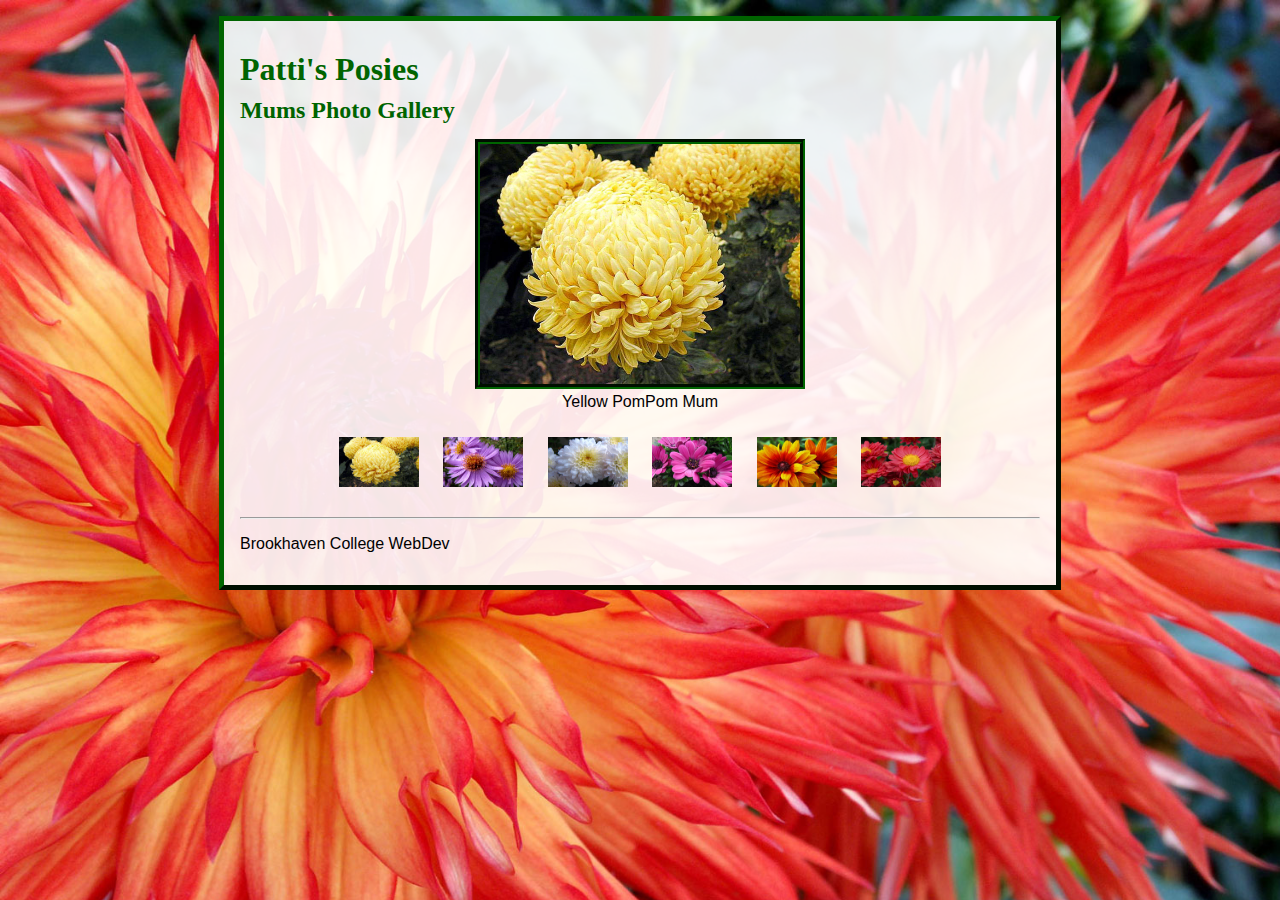
<file: jquery-images/gallery.html>
<!DOCTYPE html>
<html lang="en">

	<head>
		<meta charset="utf-8">
		<title>JavaScript Image Gallery</title>
		<meta name="viewport" content="width=device-width, initial-scale=1.0">
		<link href="gallery.css" rel="stylesheet">

		<script src="https://ajax.googleapis.com/ajax/libs/jquery/1.8.1/jquery.min.js"></script>

	</head>

	<body>
		<div id="container">
			<header>
				<h1>Patti's Posies</h1>
			</header>
			<h2 id="pltTitle">Mums Photo Gallery</h2>
			<div id="gallery">
				<figure>
					<img src='yellow_pompom_mum.jpg' id="lgPic" alt="mum picture">
					<figcaption id="lgTitle">Yellow PomPom Mum</figcaption>
				</figure>
				<p id="thumbs">
					<img src="yellow_pompom_mum.jpg" alt="Yellow PomPom Mum" width="90" height="60"> 
					<img src="purple_single_mum.jpg" alt="Purple Single Mum" width="90" height="60"> 
					<img src="white_double_mum.jpg" alt="White Double Mum" width="90" height="60"> 
					<img src="pink_single_mum.jpg" alt="Pink Single Mum" width="90" height="60"> 
					<img src="sunburst_daisy_mum.jpg" alt="Sunburst Daisy Mum" width="90" height="60">
					<img src="magenta_daisy_mum.jpg" alt="Magenta Daisy Mum" width="90" height="60">
				</p>
			</div>
      <footer>
				<hr>
        <p>Brookhaven College WebDev</p>
      </footer>
		</div>
	</body>
	
</html>
</file>
<file: style.css>
html {
    scroll-behavior: smooth;
} 
body {
    line-height: 1.6;
    background-color: rgb(225, 250, 255);
    padding: 0;
    font-family: Cambria, Cochin, Georgia, Times, 'Times New Roman', serif;
}


h1 {
    font-size: 2.5em;
    font-weight: bold;
    text-align: left;
    font-family: Cambria, Cochin, Georgia, Times, 'Times New Roman', serif;
    }

h2 {
    font-size: 2em;
    font-weight: bold;
    text-align: left;
    font-family: Arial, Helvetica, sans-serif;
}
h3 {
    font-size: 1.5em;
    font-weight: bold;
    text-align: left;
    font-family: Arial, Helvetica, sans-serif;
}
picture {
    width: 40%;
    height: auto;
    border: 2px solid rgb(0, 0, 0);
    border-radius: 8px;
    display: block;
    margin-left: auto;
    margin-right: auto;
}
p {
    font-size: 1em;
    color: rgb(0, 0, 0);
    text-align: left;
    font-family: Arial, Helvetica, sans-serif;
}

nav a {
    color: rgb(255, 251, 0);
    text-decoration: none;
    font-family: Arial, Helvetica, sans-serif;
}
nav a:hover {
    color: rgb(192, 233, 255);
    text-decoration: underline;
}
footer {
    color: rgb(0, 0, 0);
    text-align: justify;
    border-top: 1px solid rgb(0, 0, 0, 0.5);
    margin: 16px;
    padding-top: 10px;
}  

footer p  {
    font-family: cursive;
    font-size: 1em;
    margin: 4px;
}
footer p a:hover {
    color: rgb(50, 14, 255);
    text-decoration: underline;
    background-color: salmon;
}
#backgroundchange {
    background-color: rgb(195, 251, 171);
    border: 1px solid rgb(0, 0, 0);
    text-decoration: none;
    padding: 16px;
    border-radius: 8px;
}
#top-nav {
    background-color: #012c43;
    padding: 10px;
    text-align: left;
    border-bottom: 1px solid rgb(0, 0, 0);
}
#top-nav a {
    margin-right: 15px;
}
#top-nav a:hover {
    color: rgb(193, 182, 255);
    text-decoration: underline;
}

.somepadding {
    padding: 16px;
}

/* Responsive Design */

@media (max-width: 600px) {
    body {
        font-size: 14px;
    }
    picture {
        width: 30%;
        height: auto;
    }
    main {
        margin: 20px;
    }
    h1 {
        font-size: 1.8em;
    }
    h2 {
        font-size: 1.5em;
    }
}
</file>
<file: style2.css>
html {
    scroll-behavior: smooth;
} 
body {
    line-height: 1.5;
    background-color: rgb(161, 216, 227);
    padding: 0;
    font-family: Cambria, Cochin, Georgia, Times, 'Times New Roman', serif;
}
h1 {
    font-size: 2.5em;
    font-weight: bold;
    text-align: left;
}
h2 {
    font-size: 2em;
    font-weight: bold;
    text-align: left;
    font-family: Arial, Helvetica, sans-serif;
}
h3 {
    font-size: 1.5em;
    font-weight: bold;
    text-align: left;
    font-family: Arial, Helvetica, sans-serif;
}
main {
    margin-top: 80px;
    margin-left: 220px;
    margin-right: 20px;
    padding: 8px;
    background: rgb(171, 251, 248); 
}
picture {
    width: auto;
    height: auto;
    float: right;
    margin: 0 0 8px 8px;
    box-shadow: rgb(0, 0, 0) 4px 4px 8px;
}
/*thumbnail class*/
    .thumbnail {
        width: 75px !important;
        height: auto !important;
        display: block !important;
    }
    
    /*span for thumbnail professional withbackground and border*/
    #thumbspan {
        display: inline-block !important;
        background-color: rgb(200, 200, 200) !important;
        padding: 2px !important;
        border: 2px solid rgb(0, 0, 0) !important;
    }
    
p {
    font-size: 1em;
    color: rgb(0, 0, 0);
    text-align: left;
    font-family: Arial, Helvetica, sans-serif;
}

nav {
    background-color: rgb(171, 251, 248);
    padding: 10px;
    text-align: left;
    border-bottom: 1px solid rgb(0, 0, 0);
    margin-bottom: 20px;
    position: sticky;
    top: 0;
    z-index: 1000;
    box-shadow: 0 2px 4px rgba(0, 0, 0, 0.1);
}
nav li {
    display: inline;
    margin-right: 10px;
    text-decoration: none;
}
nav a {
    color: rgb(211, 103, 41);
    text-decoration: none;
    font-family: Arial, Helvetica, sans-serif;
}
nav a:hover {
    color: rgb(192, 233, 255);
    text-decoration: underline;
}

/* footer styling */
footer {
    text-align: center;
    border-top: 2px solid rgb(0, 0, 0, 0.5);
    margin-top: 16px;
    margin-left: 220px;
    padding: 8px;
    background: lightblue;
}  
footer p  {
    font-family: cursive;
    font-size: 1em;
    margin: 4px;
}
footer p a:hover {
    color: rgb(50, 14, 255);
    text-decoration: underline;
    background-color: salmon;
}

/* id styling*/
#backgroundchange {
    background-color:#a1d8e3;
    border: 1px solid rgb(249, 130, 130);
    text-decoration: none;
    padding: 16px;
    border-radius: 8px;
}
/* Top Navigation Bar */
#top-nav {
    position: fixed;
    background: linear-gradient(to right, #b3d9ff, #0059b3);
    top:0;
    left:0;
    width: 100%;
    z-index: 1000;
    box-shadow: 0 2px 4px rgba(0, 0, 0, 0.1);
}
#top-nav ul {
  padding: 4px;
  display: flex;
  justify-content: center;
  list-style: none;
}
#top-nav ul li {
    margin-right: 4px;
}
#top-nav ul li a {
    color: rgb(255, 255, 255);
    text-decoration: solid;
    font-family: Arial, Helvetica, sans-serif;
    font-weight: bold;
    transition: color 0.3s ease;
}
#top-nav ul li a:hover {
    color: rgb(193, 182, 255);
    text-decoration: underline;
}

/* Side Navigation Bar */
#side-nav {
    top: 100px;
    left: 0;
    background:linear-gradient(to bottom, #b3d9ff, #0059b3);
    overflow-y: auto;
    padding-top: 10px;
    border-right: 1px solid rgb(0, 0, 0);
    width: 200px;
    height: 100%;
    position: fixed;
}
#side-nav ul {
  list-style-type: none;
  padding: 0;
}
#side-nav ul li {
    margin-bottom: 8px;
}

#side-nav ul li a {
    display: block;
    color: rgb(255, 255, 255);
    text-decoration: none;
    padding: 8px;
    font-weight: bold;
    transition: background 0.3s ease, color 0.3s ease;
}
#side-nav ul li a:hover {
    background: rgb(44, 90, 255);
    color: white;
}
#quotefooter {
    text-align: center;
    border-top: 2px solid rgb(0, 0, 0, 0.5);
    margin-top: 16px;
    margin-left: auto;
    padding: 8px;
    background: lightblue;
}  

/* class styling */
.somepadding {
    padding: 16px;
}

/* Responsive Design for Mobile Devices */
@media (max-width: 768px) {
    /* Change body background color */
    body {
        background-color: #a1e0eb !important;
    }
    
    /* Completely override side nav positioning */
    #side-nav {
        position: fixed !important;
        top: auto !important;
        bottom: 0 !important;
        left: 0 !important;
        right: 0 !important;
        width: 100% !important;
        height: 60px !important;
        background: linear-gradient(to right, #b3d9ff, #0059b3) !important;
        border-right: none !important;
        border-top: 2px solid black !important;
        z-index: 9999 !important;
        padding: 0 !important;
        padding-top: 0 !important;
        box-shadow: 0 -2px 4px rgba(0, 0, 0, 0.1) !important;
        overflow-y: scroll !important;
    }
    
    #side-nav ul {
        display: flex !important;
        flex-direction: row !important;
        justify-content: space-around !important;
        align-items: center !important;
        height: 100% !important;
        margin: 0 !important;
        padding: 0 !important;
        list-style: none !important;
    }
    
    #side-nav ul li {
        flex: 1 !important;
        text-align: center !important;
        margin-bottom: 0 !important;
        height: 100% !important;
        display: flex !important;
        align-items: center !important;
        justify-content: center !important;
    }
    
    #side-nav ul li a {
        display: block !important;
        color: white !important;
        text-decoration: none !important;
        padding: 8px 4px !important;
        font-weight: bold !important;
        font-size: 12px !important;
        width: 100% !important;
        text-align: center !important;
    }
    
    #side-nav ul li a:hover {
        background: rgb(44, 90, 255) !important;
        color: white !important;
    }
    
    /* Adjust main content */
    main {
        margin-bottom: 80px !important;
        margin-left: 20px !important;
        margin-right: 20px !important;
        margin-top: 60px !important;
    }
    
    /* Adjust footer */
    footer {
        margin-left: 0 !important;
        margin-bottom: 80px !important;
    }
}
</file>
<file: js.css>
body {
  background-color: darkseagreen;
  background-size: cover;
  background-repeat: repeat-y;
}
main {
  width: 50em;
  margin: 1em auto;
  border: outset thick darkgreen;
  background-color: cornsilk;
  padding: 1em;
  font-family: Arial, Helvetica, sans-serif;
}
#specials {
  width: 10em;
  float: right;
  padding: 0.5em 1em;
  border: medium darkgreen groove;
  border-radius: 10px;
  margin-left: 1em;
}
#answers {
  list-style: none;
}
.error {
  color: red;
  font-weight: bold;
}
.success {
  color: darkgreen;
  font-weight: bold;
}
a:link {
  color: darkgreen;
}
a:visited {
  color: darkgreen;
}
legend {
  font-family: "Comic Sans MS";
  color: darkgreen;
}
h1,
h2 {
  color: darkgreen;
  text-align: center;
  line-height: 0.7em;
  font-family: "Comic Sans MS";
}
h3 {
  color: darkgreen;
  line-height: 0.7em;
  font-family: "Comic Sans MS";
}
label {
  display: inline-block;
  width: 20em;
  text-align: right;
  line-height: 1.5em;
  padding-right: 1em;
}
th[colspan] {
  text-align: right;
}
table {
  border: thin solid darkgreen;
  background-color: cornsilk;
  border-collapse: collapse;
  margin: 0 auto;
}
td,
th {
  padding: 0.25em 1em;
  border: thin green dotted;
}
td[id] {
  text-align: right;
}
input[type="submit"] {
  background-color: cornsilk;
  font-size: 0.8em;
  border-radius: 5px;
  border: thin outset darkgreen;
}
#place {
  text-align: center;
}
#main {
  clear: left;
}
.Fall {
  background-image: url(fall.png);
  background-size: 100% 100%;
  background-color: cornsilk;
  text-align: center;
}
.Winter {
  background-color: lightblue;
  text-align: center;
}
.Summer {
  background-color: #ff9;
  text-align: center;
}
.Spring {
  background-color: #afeeee;
  text-align: center;
}
</file>
<file: jquery-dom/shopping.css>
body {
  background-color: #8fbc8f;
}

#lgImg {
  float: left;
  margin: 0 1em 1em;
  padding: 0 1em;
}

.flower {
  width: 100%;
}

table {
  width: 80%;
  margin: 0 auto;
}

#details {
  clear: left
}

#gallery {
  clear: left;
  display: flex;
}

#gallery figure {
  float: left;
  margin: .5em;
  width: 250px;
}

#desc figure {
  float: left;
  padding: 1em;
  margin: 1em;
  max-width: 35%;
  width: 300px;
}

figcaption {
  color: yellow;
  font-size: 1.75vw;
  font-weight: bold;
  text-align: center;
}

hr {
  clear: left;
}

.rating {
  display: inline-block;
  float: right;
}

.add {
  padding: .15em .25em;
  display: block;
  width: 6em;
  text-align: center;
  margin: 0 auto;
  background-color: cornsilk;
  border: medium double #8fbc8f;
  border-radius: 15px;
  box-shadow: 5px 5px 5px gray;
  color: darkgreen;
  font-weight: bold;
  float: left;
}

.del {
  padding: .1em .5em;
  text-align: center;
  margin: 0 auto;
  background-color: cornsilk;
  border: thin solid #8fbc8f;
  border-radius: 15px;
  color: darkgreen;
  font-size: .75em;
}

.wrapper {
  border: thin #8fbc8f solid;
  background-color: cornsilk;
  border-radius: 15px;
  padding: .5em 1em;
  text-align: center;
}

#cart li {
  display: block;
  list-style-type: none;
}
</file>
<file: jquery-effects/effects.css>
body {
	background: url(springbg.jpg);
	background-size: 100%;
	background-repeat: repeat-y;
}
#specials {
	width: 10em;
	float: right;
	padding: .5em 1em;
	border: medium #006400 groove;
	border-radius: 10px;
	margin-left: 1em;
}
#container {
	width: 50em;
	margin: 1em auto;
	border: outset thick darkgreen;
	background-color: rgba(255,255,255,.9);
	padding: 1em;
	font-family: Arial, Helvetica, sans-serif;
}
.error {
	color: red;
}
a:link {
	color: darkgreen;
}
a:visited {
	color: darkgreen;
}
legend {
	font-family: "Comic Sans MS";
	color: darkgreen;
}
h1, h2, h3 {
	color: darkgreen;
	text-align: center;
	line-height: .7em;
	font-family: "Comic Sans MS";
}
label {
	display: inline-block;
	width: 20em;
	text-align: right;
	line-height: 1.5em;
	padding-right: 1em;
}
th[colspan] {
	text-align: right;
}
table {
	border: thin solid darkgreen;
	background-color: cornsilk;
	border-collapse: collapse;
	margin: 0 auto;
}
td, th {
	padding: .25em 1em;
	border: thin green dotted;}
td[id] {
	text-align: right;
}
input[type='submit'] {
	background-color: cornsilk;
	font-size: .8em;
	border-radius: 5px;
	border: thin outset darkgreen;
}
#place {
	text-align: center;
}
#main {clear: left;}
.Fall {
	background-image: url(fall.png);
	background-size: 100% 100%;
	background-color: cornsilk;
	text-align: center;
}
.Winter {
	background-color: lightblue;
	text-align: center;
}
.Summer {
	background-color: #ff9;
	text-align: center;
}
.Spring {
	background-color: #afeeee;
	text-align: center;
}
#rose {
	position: absolute;
	right: -100px;
	top: 20px;
	opacity: 0;
}
	#container {
	position: relative;
}
</file>
<file: jquery-events/glossary.css>
body {
	background: url(springbg.jpg);
	background-size: 100%;
	background-repeat: repeat-y;
}
#specials {
	width: 10em;
	float: right;
	padding: .5em 1em;
	border: medium #006400 groove;
	border-radius: 10px;
	margin-left: 1em;
}
#container {
	width: 50em;
	margin: 1em auto;
	border: outset thick darkgreen;
	background-color: rgba(255,255,255,.9);
	padding: 1em;
	font-family: Arial, Helvetica, sans-serif;
}
.error {
	color: red;
}
a:link {
	color: darkgreen;
}
a:visited {
	color: darkgreen;
}
legend {
	font-family: "Comic Sans MS";
	color: darkgreen;
}
h1, h2, h3 {
	color: darkgreen;
	text-align: center;
	line-height: .7em;
	font-family: "Comic Sans MS";
}
label {
	display: inline-block;
	width: 20em;
	text-align: right;
	line-height: 1.5em;
	padding-right: 1em;
}
th[colspan] {
	text-align: right;
}
table {
	border: thin solid darkgreen;
	background-color: cornsilk;
	border-collapse: collapse;
	margin: 0 auto;
}
td, th {
	padding: .25em 1em;
	border: thin green dotted;}
td[id] {
	text-align: right;
}
input[type='submit'] {
	background-color: cornsilk;
	font-size: .8em;
	border-radius: 5px;
	border: thin outset darkgreen;
}
#place {
	text-align: center;
}
#main {clear: left;}
.Fall {
	background-image: url(fall.png);
	background-size: 100% 100%;
	background-color: cornsilk;
	text-align: center;
}
.Winter {
	background-color: lightblue;
	text-align: center;
}
.Summer {
	background-color: #ff9;
	text-align: center;
}
.Spring {
	background-color: #afeeee;
	text-align: center;
}

/* Assignment specific styles */
#pltTitle {
  color: #07a;
}

.botanic {
  color: darkgreen;
  font-style: italic;
}

.col {
  width: 20em;
  padding: 1em;
  float: left;
}

footer {
  clear: both;
}
</file>
<file: jquery-images/gallery.css>
body {
	background: url(../images/fallbg.jpg);
	background-size: cover;
	background-repeat: repeat-y;
	box-sizing: border-box;
}
h1, h2, h3 {
	color: darkgreen;
	line-height: .7em;
	font-family: "Comic Sans MS";
}
#container {
	width: 50em;
	margin: 1em auto;
	border: outset thick darkgreen;
	background-color: rgba(255,255,255,.9);
	padding: 1em;
	font-family: Arial, Helvetica, sans-serif;
}
#gallery {
	text-align: center;
}
#lgPic {
	border: thick groove darkgreen;
	width: 320px;
}
#cameo {
	position: relative;
	top: -20px;
	left: 30px;
}
#thumbs img {
	box-sizing: border-box;
	padding: 5px;
	margin: 5px;
}
</file>
